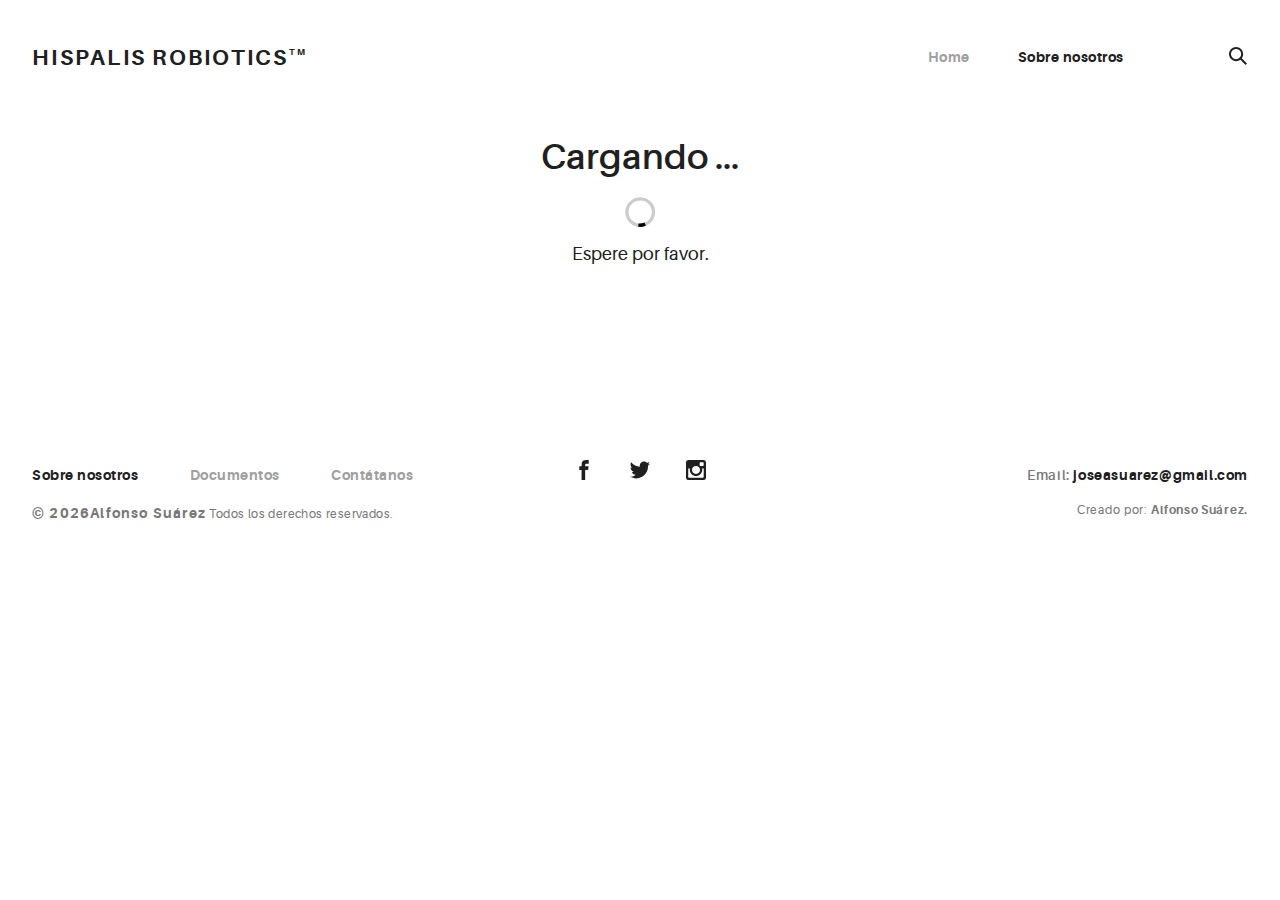
<file: docs/index.html>
<!doctype html>
<html>
<head>
  <meta charset="utf-8">
  <title>Portafolio</title>
  <!-- <base href="/"> -->

  <meta name="viewport" content="width=device-width, initial-scale=1">
  <!-- <link rel="icon" type="image/x-icon" href="favicon.ico"> -->

  <link rel="icon" type="image/svg+xml" href="assets/img/urku-ico.svg">
  <link rel="stylesheet" href="assets/css/aurora-pack.min.css">
  <link rel="stylesheet" href="assets/css/aurora-theme-base.min.css">
  <link rel="stylesheet" href="assets/css/urku.css">

</head>
<body>
  <app-root>Loading...</app-root>


  <script src="assets/js/svg4everybody.min.js"></script>
  <script>svg4everybody();</script>
<script type="text/javascript" src="inline.bundle.js"></script><script type="text/javascript" src="polyfills.bundle.js"></script><script type="text/javascript" src="styles.bundle.js"></script><script type="text/javascript" src="vendor.bundle.js"></script><script type="text/javascript" src="main.bundle.js"></script></body>
</html>
</file>
<file: docs/assets/css/urku.css>
/* * * * * * * * * * * * * * * * * * * * *\
 UrkuPortfolio v1.0.0
 Urku is a prtfolio template with a very clean style.
 (c) 2016 Lionel <lionel@pixeden.com> (http://pixeden.com)
 https://bitbucket.org/elrumordelaluz/urkuportfolio
 Licensed under  MIT
\* * * * * * * * * * * * * * * * * * * * */
@charset "UTF-8";
body {
  margin: 0;
}

.rk-container {
  margin-right: auto;
  margin-left: auto;
  padding-left: .25rem;
  padding-right: .25rem;
}
@media (min-width: 40em) {
  .rk-container {
    max-width: 88.88889em;
    width: 95vw;
  }
  .rk-container--inner {
    max-width: 68.88889em;
    width: 82vw;
  }
}
.rk-container--full {
  max-width: 100%;
  padding-left: 0;
  padding-right: 0;
  width: 100%;
}
@media (min-width: 64em) {
  .rk-container {
    padding-left: 0;
    padding-right: 0;
  }
}

.rk-main {
  z-index: 1;
  position: static;
}
.top-fixed .rk-main {
  padding-top: 8.5rem;
}
@media (min-width: 64em) {
  .rk-main {
    position: relative;
  }
}

.rk-header {
  background-color: #fff;
  position: relative;
  z-index: 5;
}
.top-fixed .rk-header {
  position: fixed;
}

.rk-topbar {
  -webkit-box-align: start;
  -webkit-align-items: flex-start;
  -ms-flex-align: start;
          align-items: flex-start;
  display: -webkit-box;
  display: -webkit-flex;
  display: -ms-flexbox;
  display:         flex;
  -webkit-flex-wrap: wrap;
      -ms-flex-wrap: wrap;
          flex-wrap: wrap;
  -webkit-box-pack: justify;
  -webkit-justify-content: space-between;
  -ms-flex-pack: justify;
          justify-content: space-between;
  padding-bottom: 3.3rem;
  padding-top: 2.8rem;
}
@media (min-width: 64em) {
  .rk-topbar {
    padding-bottom: 0;
  }
}

.rk-logo {
  -webkit-box-flex: 0;
  -webkit-flex: 0 0 100%;
      -ms-flex: 0 0 100%;
          flex: 0 0 100%;
  font-size: 1.375rem;
  font-weight: 700;
  letter-spacing: 2.25px;
  text-align: center;
  text-transform: uppercase;
  width: 20%;
}
.rk-logo sup {
  font-size: .5625rem;
  position: relative;
  top: -1px;
}
@media (min-width: 64em) {
  .rk-logo {
    -webkit-box-flex: 1;
    -webkit-flex: 1;
        -ms-flex: 1;
            flex: 1;
    text-align: left;
  }
}

.rk-search {
  -webkit-align-self: flex-start;
  -ms-flex-item-align: start;
          align-self: flex-start;
  margin-bottom: 3.4rem;
  margin-left: 7.7rem;
  padding-top: .16rem;
  position: relative;
}
.rk-search label,
.rk-search input {
  display: inline-block;
  vertical-align: middle;
}
.rk-search label {
  cursor: pointer;
  height: 1.875rem;
  left: -1.5rem;
  padding-bottom: .67em;
  padding-top: 0;
  position: absolute;
  top: 0;
  -webkit-transition: color .3s;
          transition: color .3s;
  width: 1.875rem;
  z-index: 20;
}
.rk-search svg {
  height: 100%;
  width: 100%;
}
.rk-search input {
  background-color: transparent;
  border: 0;
  font-size: .875rem;
  opacity: 0;
  outline: 0;
  padding: 0;
  padding-bottom: .3em;
  -webkit-transition: .3s;
          transition: .3s;
  z-index: 10;
  width: 1px;
}
.rk-search input:focus {
  opacity: 1;
  padding-left: .5rem;
  width: 100px;
}
.rk-search input:focus + label {
  color: #a0a0a0;
}

.rk-navmobile {
  position: relative;
}

.rk-mobile-menu {
  display: none;
}
.rk-mobile-menu + label {
  cursor: pointer;
  display: inline-block;
  height: 24px;
  left: 2.5vw;
  position: absolute;
  top: 2.7rem;
  width: 16px;
  z-index: 300;
}
.rk-mobile-menu + label svg {
  height: 4px;
  width: 20px;
  margin: 0;
  display: block;
  margin-bottom: 3px;
  -webkit-transition: .3s;
          transition: .3s;
}
.rk-mobile-menu + label svg:nth-of-type(1) {
  -webkit-transform-origin: center left;
      -ms-transform-origin: center left;
          transform-origin: center left;
}
.rk-mobile-menu + label svg:nth-of-type(3) {
  -webkit-transform-origin: center left;
      -ms-transform-origin: center left;
          transform-origin: center left;
}
@media (min-width: 64em) {
  .rk-mobile-menu + label {
    display: none;
  }
}
.rk-mobile-menu:checked + label,
.rk-mobile-menu + label:hover {
  color: #a0a0a0;
}
.rk-mobile-menu:checked + label svg:nth-of-type(1) {
  -webkit-transform: rotate(45deg);
      -ms-transform: rotate(45deg);
          transform: rotate(45deg);
}
.rk-mobile-menu:checked + label svg:nth-of-type(2) {
  -webkit-transform: translateX(-100%);
      -ms-transform: translateX(-100%);
          transform: translateX(-100%);
  opacity: 0;
}
.rk-mobile-menu:checked + label svg:nth-of-type(3) {
  -webkit-transform: rotate(-45deg);
      -ms-transform: rotate(-45deg);
          transform: rotate(-45deg);
}

.rk-footer {
  margin-top: 10.5rem;
  margin-bottom: 2rem;
}

.rk-footer__text {
  color: #787878;
  font-size: .75rem;
  margin-bottom: .875rem;
}
.rk-footer__text span {
  font-size: .875rem;
}

.rk-footer__copy {
  letter-spacing: .4px;
}
.rk-footer__copy span {
  letter-spacing: 1.2px;
}

.rk-footer__contact {
  display: inline-block;
  letter-spacing: .6px;
}

.rk-footer__by {
  letter-spacing: .7px;
}

.rk-social-btn {
  background: none;
  border: 0;
  display: inline-block;
  height: 20px;
  margin-left: 1rem;
  margin-right: 1rem;
  width: 20px;
}
.rk-social-btn:first-child {
  margin-left: 0;
}
.rk-social-btn:last-child {
  margin-right: 0;
}
.rk-social-btn svg {
  height: 100%;
  width: 100%;
}

.rk-layout-ctrl-cont {
  position: absolute;
  text-align: right;
  top: 2.65rem;
  padding-right: 2.5rem;
}
.top-fixed .rk-layout-ctrl-cont {
  position: fixed;
  z-index: 401;
}
.top-fixed .rk-layout-ctrl-cont:first-of-type {
  top: 2.65rem;
}
@media (min-width: 64em) {
  .rk-layout-ctrl-cont {
    padding-right: 0;
    top: 2.25rem;
  }
  .rk-layout-ctrl-cont:first-of-type {
    top: 0;
  }
  .top-fixed .rk-layout-ctrl-cont {
    top: 10.7625rem;
    z-index: -1;
  }
  .top-fixed .rk-layout-ctrl-cont:first-of-type {
    top: 8.5rem;
  }
}

.rk-layout-ctrl {
  cursor: pointer;
  display: none;
  float: right;
  clear: both;
  height: 28px;
  opacity: 0;
  padding-right: .09rem;
  padding-top: 0;
  -webkit-transition: color .3s;
          transition: color .3s;
  width: 20px;
  z-index: 401;
  position: absolute;
}
.rk-layout-ctrl:hover {
  color: #a0a0a0;
}
.rk-layout-ctrl svg {
  height: 100%;
  width: 100%;
}
@media (min-width: 40em) {
  .rk-layout-ctrl {
    display: inline-block;
  }
}
@media (min-width: 64em) {
  .rk-layout-ctrl {
    opacity: 1;
    position: static;
  }
}

.layout-ctrl-input {
  display: none;
}
.layout-ctrl-input:checked + .rk-layout-ctrl-cont label {
  display: none;
  color: #a0a0a0;
}
@media (min-width: 64em) {
  .layout-ctrl-input:checked + .rk-layout-ctrl-cont label {
    display: block;
  }
}

.rk-layout-ctrl-mobile {
  color: #a0a0a0;
  height: 19px;
  position: absolute;
  right: 40px;
  top: 46px;
  width: 19px;
  z-index: 400;
}
.top-fixed .rk-layout-ctrl-mobile {
  position: fixed;
}
.rk-layout-ctrl-mobile svg {
  -webkit-transition: -webkit-transform 250ms;
          transition:         transform 250ms;
  position: absolute;
  width: 48%;
}
.rk-layout-ctrl-mobile svg:nth-child(1),
.rk-layout-ctrl-mobile svg:nth-child(2) {
  top: 0;
  -webkit-transform-origin: top center;
      -ms-transform-origin: top center;
          transform-origin: top center;
}
.rk-layout-ctrl-mobile svg:nth-child(1),
.rk-layout-ctrl-mobile svg:nth-child(3) {
  left: 0;
}
.rk-layout-ctrl-mobile svg:nth-child(2),
.rk-layout-ctrl-mobile svg:nth-child(4) {
  right: 0;
}
.rk-layout-ctrl-mobile svg:nth-child(3),
.rk-layout-ctrl-mobile svg:nth-child(4) {
  bottom: 0;
  -webkit-transform-origin: bottom center;
      -ms-transform-origin: bottom center;
          transform-origin: bottom center;
}
.rk-layout-ctrl-mobile svg:nth-child(1),
.rk-layout-ctrl-mobile svg:nth-child(4) {
  -webkit-transform: scaleY(1.3);
      -ms-transform: scaleY(1.3);
          transform: scaleY(1.3);
}
.rk-layout-ctrl-mobile svg:nth-child(2),
.rk-layout-ctrl-mobile svg:nth-child(3) {
  -webkit-transform: scaleY(.7);
      -ms-transform: scaleY(.7);
          transform: scaleY(.7);
}
.rk-layout-ctrl-mobile.layout-blog svg:nth-child(1),
.rk-layout-ctrl-mobile.layout-blog svg:nth-child(3) {
  -webkit-transform: scaleX(1.3);
      -ms-transform: scaleX(1.3);
          transform: scaleX(1.3);
  -webkit-transform-origin: left center;
      -ms-transform-origin: left center;
          transform-origin: left center;
}
.rk-layout-ctrl-mobile.layout-blog svg:nth-child(2),
.rk-layout-ctrl-mobile.layout-blog svg:nth-child(4) {
  -webkit-transform: scaleX(1.3);
      -ms-transform: scaleX(1.3);
          transform: scaleX(1.3);
  -webkit-transform-origin: right center;
      -ms-transform-origin: right center;
          transform-origin: right center;
}
#layout-grid:checked ~ .rk-layout-ctrl-mobile svg {
  -webkit-transform: scale(1);
      -ms-transform: scale(1);
          transform: scale(1);
}
@media (max-width: 40em) {
  .rk-layout-ctrl-mobile {
    display: none;
  }
}
@media (min-width: 64em) {
  .rk-layout-ctrl-mobile {
    display: none;
  }
}

.rk-portfolio__items {
  margin-top: -4px;
}
@media (min-width: 40em) {
  .rk-portfolio__items {
    display: -webkit-box;
    display: -webkit-flex;
    display: -ms-flexbox;
    display:         flex;
    -webkit-flex-wrap: wrap;
        -ms-flex-wrap: wrap;
            flex-wrap: wrap;
    margin-left: -4px;
    margin-right: -4px;
  }
}

.rk-item {
  display: block;
  margin: 0;
  margin-bottom: .5rem;
  position: relative;
}
.rk-item.ae-masonry__item {
  display: inline-block;
  margin-bottom: 0;
}
.rk-item img {
  display: block;
  width: 100%;
}
.rk-item:hover .item-meta {
  opacity: 1;
  visibility: visible;
}
.rk-item--flex {
  background-position: center center;
  background-repeat: no-repeat;
  background-size: cover;
  border-color: white;
  border-width: 4px;
  border-style: solid;
  -webkit-box-flex: 1;
  -webkit-flex: 1;
      -ms-flex: 1;
          flex: 1;
  margin-bottom: 0;
  overflow: hidden;
}
.rk-item--flex:after {
  display: none;
}
.rk-item--flex:before {
  content: "";
  display: block;
  padding-top: 100%;
}
.rk-item--flex:hover {
  background-color: #000;
  background-blend-mode: luminosity;
}
@media (min-width: 40em) {
  .rk-item {
    border-width: 4px;
  }
}

.post-img {
  background-position: center center;
  background-repeat: no-repeat;
  background-size: cover;
  display: block;
  position: relative;
}
.post-img:before {
  content: "";
  display: block;
  padding-top: 100%;
}
.post-img:hover {
  background-color: #000;
  background-blend-mode: luminosity;
}
.post-img:hover .item-meta {
  opacity: 1;
  visibility: visible;
}

.item-meta {
  -webkit-box-align: center;
  -webkit-align-items: center;
  -ms-flex-align: center;
          align-items: center;
  background-color: rgba(255, 255, 255, .75);
  bottom: 0;
  color: #202020;
  display: -webkit-box;
  display: -webkit-flex;
  display: -ms-flexbox;
  display:         flex;
  -webkit-box-orient: vertical;
  -webkit-box-direction: normal;
  -webkit-flex-direction: column;
      -ms-flex-direction: column;
          flex-direction: column;
  font-size: .67rem;
  -webkit-box-pack: center;
  -webkit-justify-content: center;
  -ms-flex-pack: center;
          justify-content: center;
  left: 0;
  margin: auto;
  opacity: 0;
  padding: 2%;
  position: absolute;
  right: 0;
  text-align: center;
  -webkit-transition: opacity .5s;
          transition: opacity .5s;
  top: 0;
}
.item-meta h2 {
  font-size: 2.25em;
  font-weight: 700;
}
.item-meta p {
  font-size: 1.5em;
  margin-bottom: 0;
}
@media (min-width: 64em) {
  .item-meta {
    font-size: 1vw;
  }
}
@media (min-width: 94.75em) {
  .item-meta {
    font-size: 1rem;
  }
}

@media (min-width: 40em) {
  .rk-size-12 .item-meta h2,
  .fz-12 .item-meta2 h2 {
    font-size: 2.25em;
  }
  .rk-size-12 .item-meta p,
  .fz-12 .item-meta2 p {
    font-size: 1.5em;
  }
  .rk-size-8 .item-meta h2,
  .fz-8 .item-meta h2 {
    font-size: 2em;
  }
  .rk-size-8 .item-meta p,
  .fz-8 .item-meta p {
    font-size: 1.5em;
  }
  .rk-size-6 .item-meta h2,
  .fz-6 .item-meta h2 {
    font-size: 1.75em;
  }
  .rk-size-6 .item-meta p,
  .fz-6 .item-meta p {
    font-size: 1.3125em;
  }
  .rk-size-4 .item-meta h2,
  .fz-4 .item-meta h2 {
    font-size: 1.5em;
  }
  .rk-size-4 .item-meta p,
  .fz-4 .item-meta p {
    font-size: 1.125em;
  }
  .rk-size-3 .item-meta h2,
  .fz-3 .item-meta h2 {
    font-size: 1.3125em;
  }
  .rk-size-3 .item-meta p,
  .fz-3 .item-meta p {
    font-size: 1.125em;
  }
  #layout-grid:checked ~ .rk-portfolio .rk-tosize-12 .item-meta h2 {
    font-size: 2.25em;
  }
  #layout-grid:checked ~ .rk-portfolio .rk-tosize-12 .item-meta p {
    font-size: 1.5em;
  }
  #layout-grid:checked ~ .rk-portfolio .rk-tosize-6 .item-meta h2 {
    font-size: 1.75em;
  }
  #layout-grid:checked ~ .rk-portfolio .rk-tosize-6 .item-meta p {
    font-size: 1.3125em;
  }
  #layout-grid:checked ~ .rk-portfolio .rk-tosize-4 .item-meta h2,
  #layout-grid:checked ~ .rk-portfolio .rk-tosize-8 .rk-tosize-6 .item-meta h2 {
    font-size: 1.5em;
  }
  #layout-grid:checked ~ .rk-portfolio .rk-tosize-4 .item-meta p,
  #layout-grid:checked ~ .rk-portfolio .rk-tosize-8 .rk-tosize-6 .item-meta p {
    font-size: 1.125em;
  }
  #layout-grid:checked ~ .rk-portfolio .rk-tosize-3 .item-meta h2,
  #layout-grid:checked ~ .rk-portfolio .rk-tosize-6 .rk-tosize-6 .item-meta h2 {
    font-size: 1.3125em;
  }
  #layout-grid:checked ~ .rk-portfolio .rk-tosize-3 .item-meta p,
  #layout-grid:checked ~ .rk-portfolio .rk-tosize-6 .rk-tosize-6 .item-meta p {
    font-size: 1.125em;
  }
}

.ae-masonry .item-meta h2 {
  font-size: 2.25em;
}

.ae-masonry .item-meta p {
  font-size: 1.5em;
}

@media (min-width: 40em) {
  .rk-portfolio .ae-masonry-sm-2 .item-meta h2,
  .rk-portfolio .ae-grid__item[class*="item-sm"]:nth-child(1):nth-last-child(2) h2,
  .rk-portfolio .ae-grid__item[class*="item-sm"]:nth-child(1):nth-last-child(2) ~ .ae-grid__item[class*="item-sm"] h2 {
    font-size: 1.75em;
  }
  .rk-portfolio .ae-masonry-sm-2 .item-meta p,
  .rk-portfolio .ae-grid__item[class*="item-sm"]:nth-child(1):nth-last-child(2) p,
  .rk-portfolio .ae-grid__item[class*="item-sm"]:nth-child(1):nth-last-child(2) ~ .ae-grid__item[class*="item-sm"] p {
    font-size: 1.3125em;
  }
  .rk-portfolio .ae-masonry-sm-3 .item-meta h2,
  .rk-portfolio .ae-grid__item[class*="item-sm"]:nth-child(1):nth-last-child(3) h2,
  .rk-portfolio .ae-grid__item[class*="item-sm"]:nth-child(1):nth-last-child(3) ~ .ae-grid__item[class*="item-sm"] h2 {
    font-size: 1.5em;
  }
  .rk-portfolio .ae-masonry-sm-3 .item-meta p,
  .rk-portfolio .ae-grid__item[class*="item-sm"]:nth-child(1):nth-last-child(3) p,
  .rk-portfolio .ae-grid__item[class*="item-sm"]:nth-child(1):nth-last-child(3) ~ .ae-grid__item[class*="item-sm"] p {
    font-size: 1.125em;
  }
  .rk-portfolio .ae-masonry-sm-4 .item-meta h2,
  .rk-portfolio .ae-grid__item[class*="item-sm"]:nth-child(1):nth-last-child(4) h2,
  .rk-portfolio .ae-grid__item[class*="item-sm"]:nth-child(1):nth-last-child(4) ~ .ae-grid__item[class*="item-sm"] h2 {
    font-size: 1.3125em;
  }
  .rk-portfolio .ae-masonry-sm-4 .item-meta p,
  .rk-portfolio .ae-grid__item[class*="item-sm"]:nth-child(1):nth-last-child(4) p,
  .rk-portfolio .ae-grid__item[class*="item-sm"]:nth-child(1):nth-last-child(4) ~ .ae-grid__item[class*="item-sm"] p {
    font-size: 1.125em;
  }
}

@media (min-width: 52em) {
  .rk-portfolio .ae-masonry-md-2 .item-meta h2,
  .rk-portfolio .ae-grid__item[class*="item-md"]:nth-child(1):nth-last-child(2) h2,
  .rk-portfolio .ae-grid__item[class*="item-md"]:nth-child(1):nth-last-child(2) ~ .ae-grid__item[class*="item-md"] h2 {
    font-size: 1.75em;
  }
  .rk-portfolio .ae-masonry-md-2 .item-meta p,
  .rk-portfolio .ae-grid__item[class*="item-md"]:nth-child(1):nth-last-child(2) p,
  .rk-portfolio .ae-grid__item[class*="item-md"]:nth-child(1):nth-last-child(2) ~ .ae-grid__item[class*="item-md"] p {
    font-size: 1.3125em;
  }
  .rk-portfolio .ae-masonry-md-3 .item-meta h2,
  .rk-portfolio .ae-grid__item[class*="item-md"]:nth-child(1):nth-last-child(3) h2,
  .rk-portfolio .ae-grid__item[class*="item-md"]:nth-child(1):nth-last-child(3) ~ .ae-grid__item[class*="item-md"] h2 {
    font-size: 1.5em;
  }
  .rk-portfolio .ae-masonry-md-3 .item-meta p,
  .rk-portfolio .ae-grid__item[class*="item-md"]:nth-child(1):nth-last-child(3) p,
  .rk-portfolio .ae-grid__item[class*="item-md"]:nth-child(1):nth-last-child(3) ~ .ae-grid__item[class*="item-md"] p {
    font-size: 1.125em;
  }
  .rk-portfolio .ae-masonry-md-4 .item-meta h2,
  .rk-portfolio .ae-grid__item[class*="item-md"]:nth-child(1):nth-last-child(4) h2,
  .rk-portfolio .ae-grid__item[class*="item-md"]:nth-child(1):nth-last-child(4) ~ .ae-grid__item[class*="item-md"] h2 {
    font-size: 1.3125em;
  }
  .rk-portfolio .ae-masonry-md-4 .item-meta p,
  .rk-portfolio .ae-grid__item[class*="item-md"]:nth-child(1):nth-last-child(4) p,
  .rk-portfolio .ae-grid__item[class*="item-md"]:nth-child(1):nth-last-child(4) ~ .ae-grid__item[class*="item-md"] p {
    font-size: 1.125em;
  }
}

@media (min-width: 64em) {
  .rk-portfolio .ae-masonry-lg-2 .item-meta h2,
  .rk-portfolio .ae-grid__item[class*="item-lg"]:nth-child(1):nth-last-child(2) h2,
  .rk-portfolio .ae-grid__item[class*="item-lg"]:nth-child(1):nth-last-child(2) ~ .ae-grid__item[class*="item-lg"] h2 {
    font-size: 1.75em;
  }
  .rk-portfolio .ae-masonry-lg-2 .item-meta p,
  .rk-portfolio .ae-grid__item[class*="item-lg"]:nth-child(1):nth-last-child(2) p,
  .rk-portfolio .ae-grid__item[class*="item-lg"]:nth-child(1):nth-last-child(2) ~ .ae-grid__item[class*="item-lg"] p {
    font-size: 1.3125em;
  }
  .rk-portfolio .ae-masonry-lg-3 .item-meta h2,
  .rk-portfolio .ae-grid__item[class*="item-lg"]:nth-child(1):nth-last-child(3) h2,
  .rk-portfolio .ae-grid__item[class*="item-lg"]:nth-child(1):nth-last-child(3) ~ .ae-grid__item[class*="item-lg"] h2 {
    font-size: 1.5em;
  }
  .rk-portfolio .ae-masonry-lg-3 .item-meta p,
  .rk-portfolio .ae-grid__item[class*="item-lg"]:nth-child(1):nth-last-child(3) p,
  .rk-portfolio .ae-grid__item[class*="item-lg"]:nth-child(1):nth-last-child(3) ~ .ae-grid__item[class*="item-lg"] p {
    font-size: 1.125em;
  }
  .rk-portfolio .ae-masonry-lg-4 .item-meta h2,
  .rk-portfolio .ae-grid__item[class*="item-lg"]:nth-child(1):nth-last-child(4) h2,
  .rk-portfolio .ae-grid__item[class*="item-lg"]:nth-child(1):nth-last-child(4) ~ .ae-grid__item[class*="item-lg"] h2 {
    font-size: 1.3125em;
  }
  .rk-portfolio .ae-masonry-lg-4 .item-meta p,
  .rk-portfolio .ae-grid__item[class*="item-lg"]:nth-child(1):nth-last-child(4) p,
  .rk-portfolio .ae-grid__item[class*="item-lg"]:nth-child(1):nth-last-child(4) ~ .ae-grid__item[class*="item-lg"] p {
    font-size: 1.125em;
  }
}

@media (min-width: 75em) {
  .rk-portfolio .ae-masonry-xl-2 .item-meta h2,
  .rk-portfolio .ae-grid__item[class*="item-xl"]:nth-child(1):nth-last-child(2) h2,
  .rk-portfolio .ae-grid__item[class*="item-xl"]:nth-child(1):nth-last-child(2) ~ .ae-grid__item[class*="item-xl"] h2 {
    font-size: 1.75em;
  }
  .rk-portfolio .ae-masonry-xl-2 .item-meta p,
  .rk-portfolio .ae-grid__item[class*="item-xl"]:nth-child(1):nth-last-child(2) p,
  .rk-portfolio .ae-grid__item[class*="item-xl"]:nth-child(1):nth-last-child(2) ~ .ae-grid__item[class*="item-xl"] p {
    font-size: 1.3125em;
  }
  .rk-portfolio .ae-masonry-xl-3 .item-meta h2,
  .rk-portfolio .ae-grid__item[class*="item-xl"]:nth-child(1):nth-last-child(3) h2,
  .rk-portfolio .ae-grid__item[class*="item-xl"]:nth-child(1):nth-last-child(3) ~ .ae-grid__item[class*="item-xl"] h2 {
    font-size: 1.5em;
  }
  .rk-portfolio .ae-masonry-xl-3 .item-meta p,
  .rk-portfolio .ae-grid__item[class*="item-xl"]:nth-child(1):nth-last-child(3) p,
  .rk-portfolio .ae-grid__item[class*="item-xl"]:nth-child(1):nth-last-child(3) ~ .ae-grid__item[class*="item-xl"] p {
    font-size: 1.125em;
  }
  .rk-portfolio .ae-masonry-xl-4 .item-meta h2,
  .rk-portfolio .ae-grid__item[class*="item-xl"]:nth-child(1):nth-last-child(4) h2,
  .rk-portfolio .ae-grid__item[class*="item-xl"]:nth-child(1):nth-last-child(4) ~ .ae-grid__item[class*="item-xl"] h2 {
    font-size: 1.3125em;
  }
  .rk-portfolio .ae-masonry-xl-4 .item-meta p,
  .rk-portfolio .ae-grid__item[class*="item-xl"]:nth-child(1):nth-last-child(4) p,
  .rk-portfolio .ae-grid__item[class*="item-xl"]:nth-child(1):nth-last-child(4) ~ .ae-grid__item[class*="item-xl"] p {
    font-size: 1.125em;
  }
}

@media (min-width: 40em) {
  .rk-size-1 {
    -webkit-box-flex: 0;
    -webkit-flex-grow: 0;
    -ms-flex-positive: 0;
            flex-grow: 0;
    -webkit-flex-shrink: 0;
    -ms-flex-negative: 0;
            flex-shrink: 0;
    -webkit-flex-basis: auto;
    -ms-flex-preferred-size: auto;
            flex-basis: auto;
    width: 8.33333%;
  }
  .rk-size-2 {
    -webkit-box-flex: 0;
    -webkit-flex-grow: 0;
    -ms-flex-positive: 0;
            flex-grow: 0;
    -webkit-flex-shrink: 0;
    -ms-flex-negative: 0;
            flex-shrink: 0;
    -webkit-flex-basis: auto;
    -ms-flex-preferred-size: auto;
            flex-basis: auto;
    width: 16.66667%;
  }
  .rk-size-3 {
    -webkit-box-flex: 0;
    -webkit-flex-grow: 0;
    -ms-flex-positive: 0;
            flex-grow: 0;
    -webkit-flex-shrink: 0;
    -ms-flex-negative: 0;
            flex-shrink: 0;
    -webkit-flex-basis: auto;
    -ms-flex-preferred-size: auto;
            flex-basis: auto;
    width: 25%;
  }
  .rk-size-4 {
    -webkit-box-flex: 0;
    -webkit-flex-grow: 0;
    -ms-flex-positive: 0;
            flex-grow: 0;
    -webkit-flex-shrink: 0;
    -ms-flex-negative: 0;
            flex-shrink: 0;
    -webkit-flex-basis: auto;
    -ms-flex-preferred-size: auto;
            flex-basis: auto;
    width: 33.33333%;
  }
  .rk-size-5 {
    -webkit-box-flex: 0;
    -webkit-flex-grow: 0;
    -ms-flex-positive: 0;
            flex-grow: 0;
    -webkit-flex-shrink: 0;
    -ms-flex-negative: 0;
            flex-shrink: 0;
    -webkit-flex-basis: auto;
    -ms-flex-preferred-size: auto;
            flex-basis: auto;
    width: 41.66667%;
  }
  .rk-size-6 {
    -webkit-box-flex: 0;
    -webkit-flex-grow: 0;
    -ms-flex-positive: 0;
            flex-grow: 0;
    -webkit-flex-shrink: 0;
    -ms-flex-negative: 0;
            flex-shrink: 0;
    -webkit-flex-basis: auto;
    -ms-flex-preferred-size: auto;
            flex-basis: auto;
    width: 50%;
  }
  .rk-size-7 {
    -webkit-box-flex: 0;
    -webkit-flex-grow: 0;
    -ms-flex-positive: 0;
            flex-grow: 0;
    -webkit-flex-shrink: 0;
    -ms-flex-negative: 0;
            flex-shrink: 0;
    -webkit-flex-basis: auto;
    -ms-flex-preferred-size: auto;
            flex-basis: auto;
    width: 58.33333%;
  }
  .rk-size-8 {
    -webkit-box-flex: 0;
    -webkit-flex-grow: 0;
    -ms-flex-positive: 0;
            flex-grow: 0;
    -webkit-flex-shrink: 0;
    -ms-flex-negative: 0;
            flex-shrink: 0;
    -webkit-flex-basis: auto;
    -ms-flex-preferred-size: auto;
            flex-basis: auto;
    width: 66.66667%;
  }
  .rk-size-9 {
    -webkit-box-flex: 0;
    -webkit-flex-grow: 0;
    -ms-flex-positive: 0;
            flex-grow: 0;
    -webkit-flex-shrink: 0;
    -ms-flex-negative: 0;
            flex-shrink: 0;
    -webkit-flex-basis: auto;
    -ms-flex-preferred-size: auto;
            flex-basis: auto;
    width: 75%;
  }
  .rk-size-10 {
    -webkit-box-flex: 0;
    -webkit-flex-grow: 0;
    -ms-flex-positive: 0;
            flex-grow: 0;
    -webkit-flex-shrink: 0;
    -ms-flex-negative: 0;
            flex-shrink: 0;
    -webkit-flex-basis: auto;
    -ms-flex-preferred-size: auto;
            flex-basis: auto;
    width: 83.33333%;
  }
  .rk-size-11 {
    -webkit-box-flex: 0;
    -webkit-flex-grow: 0;
    -ms-flex-positive: 0;
            flex-grow: 0;
    -webkit-flex-shrink: 0;
    -ms-flex-negative: 0;
            flex-shrink: 0;
    -webkit-flex-basis: auto;
    -ms-flex-preferred-size: auto;
            flex-basis: auto;
    width: 91.66667%;
  }
  .rk-size-12 {
    -webkit-box-flex: 0;
    -webkit-flex-grow: 0;
    -ms-flex-positive: 0;
            flex-grow: 0;
    -webkit-flex-shrink: 0;
    -ms-flex-negative: 0;
            flex-shrink: 0;
    -webkit-flex-basis: auto;
    -ms-flex-preferred-size: auto;
            flex-basis: auto;
    width: 100%;
  }
}

#layout-grid:checked ~ .rk-portfolio .rk-tosize-1 {
  -webkit-box-flex: 0;
  -webkit-flex-grow: 0;
  -ms-flex-positive: 0;
          flex-grow: 0;
  -webkit-flex-shrink: 0;
  -ms-flex-negative: 0;
          flex-shrink: 0;
  -webkit-flex-basis: auto;
  -ms-flex-preferred-size: auto;
          flex-basis: auto;
  width: 8.33333%;
}

#layout-grid:checked ~ .rk-portfolio .rk-tosize-2 {
  -webkit-box-flex: 0;
  -webkit-flex-grow: 0;
  -ms-flex-positive: 0;
          flex-grow: 0;
  -webkit-flex-shrink: 0;
  -ms-flex-negative: 0;
          flex-shrink: 0;
  -webkit-flex-basis: auto;
  -ms-flex-preferred-size: auto;
          flex-basis: auto;
  width: 16.66667%;
}

#layout-grid:checked ~ .rk-portfolio .rk-tosize-3 {
  -webkit-box-flex: 0;
  -webkit-flex-grow: 0;
  -ms-flex-positive: 0;
          flex-grow: 0;
  -webkit-flex-shrink: 0;
  -ms-flex-negative: 0;
          flex-shrink: 0;
  -webkit-flex-basis: auto;
  -ms-flex-preferred-size: auto;
          flex-basis: auto;
  width: 25%;
}

#layout-grid:checked ~ .rk-portfolio .rk-tosize-4 {
  -webkit-box-flex: 0;
  -webkit-flex-grow: 0;
  -ms-flex-positive: 0;
          flex-grow: 0;
  -webkit-flex-shrink: 0;
  -ms-flex-negative: 0;
          flex-shrink: 0;
  -webkit-flex-basis: auto;
  -ms-flex-preferred-size: auto;
          flex-basis: auto;
  width: 33.33333%;
}

#layout-grid:checked ~ .rk-portfolio .rk-tosize-5 {
  -webkit-box-flex: 0;
  -webkit-flex-grow: 0;
  -ms-flex-positive: 0;
          flex-grow: 0;
  -webkit-flex-shrink: 0;
  -ms-flex-negative: 0;
          flex-shrink: 0;
  -webkit-flex-basis: auto;
  -ms-flex-preferred-size: auto;
          flex-basis: auto;
  width: 41.66667%;
}

#layout-grid:checked ~ .rk-portfolio .rk-tosize-6 {
  -webkit-box-flex: 0;
  -webkit-flex-grow: 0;
  -ms-flex-positive: 0;
          flex-grow: 0;
  -webkit-flex-shrink: 0;
  -ms-flex-negative: 0;
          flex-shrink: 0;
  -webkit-flex-basis: auto;
  -ms-flex-preferred-size: auto;
          flex-basis: auto;
  width: 50%;
}

#layout-grid:checked ~ .rk-portfolio .rk-tosize-7 {
  -webkit-box-flex: 0;
  -webkit-flex-grow: 0;
  -ms-flex-positive: 0;
          flex-grow: 0;
  -webkit-flex-shrink: 0;
  -ms-flex-negative: 0;
          flex-shrink: 0;
  -webkit-flex-basis: auto;
  -ms-flex-preferred-size: auto;
          flex-basis: auto;
  width: 58.33333%;
}

#layout-grid:checked ~ .rk-portfolio .rk-tosize-8 {
  -webkit-box-flex: 0;
  -webkit-flex-grow: 0;
  -ms-flex-positive: 0;
          flex-grow: 0;
  -webkit-flex-shrink: 0;
  -ms-flex-negative: 0;
          flex-shrink: 0;
  -webkit-flex-basis: auto;
  -ms-flex-preferred-size: auto;
          flex-basis: auto;
  width: 66.66667%;
}

#layout-grid:checked ~ .rk-portfolio .rk-tosize-9 {
  -webkit-box-flex: 0;
  -webkit-flex-grow: 0;
  -ms-flex-positive: 0;
          flex-grow: 0;
  -webkit-flex-shrink: 0;
  -ms-flex-negative: 0;
          flex-shrink: 0;
  -webkit-flex-basis: auto;
  -ms-flex-preferred-size: auto;
          flex-basis: auto;
  width: 75%;
}

#layout-grid:checked ~ .rk-portfolio .rk-tosize-10 {
  -webkit-box-flex: 0;
  -webkit-flex-grow: 0;
  -ms-flex-positive: 0;
          flex-grow: 0;
  -webkit-flex-shrink: 0;
  -ms-flex-negative: 0;
          flex-shrink: 0;
  -webkit-flex-basis: auto;
  -ms-flex-preferred-size: auto;
          flex-basis: auto;
  width: 83.33333%;
}

#layout-grid:checked ~ .rk-portfolio .rk-tosize-11 {
  -webkit-box-flex: 0;
  -webkit-flex-grow: 0;
  -ms-flex-positive: 0;
          flex-grow: 0;
  -webkit-flex-shrink: 0;
  -ms-flex-negative: 0;
          flex-shrink: 0;
  -webkit-flex-basis: auto;
  -ms-flex-preferred-size: auto;
          flex-basis: auto;
  width: 91.66667%;
}

#layout-grid:checked ~ .rk-portfolio .rk-tosize-12 {
  -webkit-box-flex: 0;
  -webkit-flex-grow: 0;
  -ms-flex-positive: 0;
          flex-grow: 0;
  -webkit-flex-shrink: 0;
  -ms-flex-negative: 0;
          flex-shrink: 0;
  -webkit-flex-basis: auto;
  -ms-flex-preferred-size: auto;
          flex-basis: auto;
  width: 100%;
}

#layout-grid:checked ~ .rk-portfolio .rk-tosize-auto {
  -webkit-box-flex: 1;
  -webkit-flex: 1;
      -ms-flex: 1;
          flex: 1;
}

@media (min-width: 40em) {
  .rk-landscape:before {
    padding-top: 66.93548%;
  }
  .rk-landscape-alt:before {
    padding-top: 56.45161%;
  }
  .rk-portrait:before {
    padding-top: 134.74026%;
  }
  .rk-square:before {
    padding-top: 100%;
  }
}

#layout-grid:checked ~ .rk-portfolio .rk-tolandscape:before,
#layout-grid:checked ~ .rk-blog .rk-tolandscape:before,
.rk-blog--columns .rk-tolandscape:before {
  padding-top: 66.93548%;
}

#layout-grid:checked ~ .rk-portfolio .rk-tolandscape-alt:before,
#layout-grid:checked ~ .rk-blog .rk-tolandscape-alt:before,
.rk-blog--columns .rk-tolandscape-alt:before {
  padding-top: 56.45161%;
}

#layout-grid:checked ~ .rk-portfolio .rk-toportrait:before,
#layout-grid:checked ~ .rk-blog .rk-toportrait:before,
.rk-blog--columns .rk-toportrait:before {
  padding-top: 134.74026%;
}

#layout-grid:checked ~ .rk-portfolio .rk-tosquare:before,
#layout-grid:checked ~ .rk-blog .rk-tosquare:before,
.rk-blog--columns .rk-tosquare:before {
  padding-top: 100%;
}

.item-1 {
  background-image: url("../img/project-1.jpg");
}
@media (min-width: 40em) {
  #layout-grid:checked ~ .rk-portfolio .item-1 {
    background-position: center left;
  }
}

.item-2 {
  background-image: url("../img/project-2.jpg");
}

.item-3 {
  background-image: url("../img/project-3.jpg");
}

.item-4 {
  background-image: url("../img/project-4.jpg");
}

.item-5 {
  background-image: url("../img/project-5.jpg");
}
@media (min-width: 40em) {
  #layout-grid:checked ~ .rk-portfolio .item-5 {
    background-position: center left;
  }
}

.item-6 {
  background-image: url("../img/project-6.jpg");
}
@media (min-width: 40em) {
  #layout-grid:checked ~ .rk-portfolio .item-6 {
    background-position: top center;
  }
}

.item-7 {
  background-image: url("../img/project-7.jpg");
}

.item-8 {
  background-image: url("../img/project-8.jpg");
}

.item-9 {
  background-image: url("../img/project-9.jpg");
}

.item-10 {
  background-image: url("../img/project-10.jpg");
}

.item-11 {
  background-image: url("../img/project-11.jpg");
}

.item-12 {
  background-image: url("../img/project-12.jpg");
}

.item-13 {
  background-image: url("../img/project-13.jpg");
}
@media (min-width: 40em) {
  #layout-grid:checked ~ .rk-portfolio .item-13 {
    background-position: top right;
  }
  #layout-grid:checked ~ .rk-portfolio .item-13 {
    background-size: 142%;
  }
}

.item-14 {
  background-image: url("../img/project-14.jpg");
}

.item-15 {
  background-image: url("../img/project-15.jpg");
}

@media (min-width: 40em) {
  #layout-grid:checked ~ .rk-portfolio .rk-items-cont {
    display: -webkit-box;
    display: -webkit-flex;
    display: -ms-flexbox;
    display:         flex;
  }
}

.rk-portfolio-cover {
  background-position: center center;
  background-size: cover;
  display: -webkit-box;
  display: -webkit-flex;
  display: -ms-flexbox;
  display:         flex;
  -webkit-box-pack: center;
  -webkit-justify-content: center;
  -ms-flex-pack: center;
          justify-content: center;
  -webkit-box-align: end;
  -webkit-align-items: flex-end;
  -ms-flex-align: end;
          align-items: flex-end;
  height: 100vh;
  padding-bottom: 1.5rem;
  width: 100%;
}
@media (min-width: 40em) {
  .rk-portfolio-cover {
    padding-bottom: 2.5rem;
  }
}

.rk-portfolio--inner img {
  width: 100%;
}

.rk-portfolio-title {
  letter-spacing: .0359em;
}

.rk-portfolio-category {
  letter-spacing: .021em;
}

.rk-portfolio-inner-client span {
  letter-spacing: .05em;
}

.rk-portfolio-inner-website {
  letter-spacing: .05em;
}

.rk-portfolio-inner-date {
  letter-spacing: .02em;
}

.rk-portfolio-info {
  margin-top: 4.9rem;
}

.rk-portfolio-inner-title {
  margin-top: .2em;
}

.rk-portfolio-details p {
  margin-bottom: .4rem;
}

.item-inside__meta {
  text-align: center;
}
.item-inside__meta--contrast:before {
  background-color: rgba(255, 255, 255, .3);
  content: "";
  height: 100%;
  left: 0;
  position: absolute;
  top: 0;
  width: 100%;
  z-index: 1;
}
.item-inside__meta .rk-portfolio-title,
.item-inside__meta .rk-portfolio-category {
  position: relative;
  z-index: 2;
}

.inner-box-1 {
  margin-top: 3.4rem;
}

.inner-box-3 {
  margin-top: 6.6rem;
}

.inner-box-4 {
  margin-top: 6rem;
}

.item-inside-1 {
  /*background-image: url("../img/project-1.jpg");*/
  background-position: 50% 100%;
  background-size: 350%;
}
@media only screen and (-webkit-min-device-pixel-ratio: 1.5), only screen and (min--moz-device-pixel-ratio: 1.5), only screen and (-o-min-device-pixel-ratio: 3/2), only screen and (min-device-pixel-ratio: 1.5) {
  .item-inside-1 {
    /*background-image: url("../img/project-1h.jpg");*/
  }
}
@media (min-width: 40em) {
  .item-inside-1 {
    background-size: 150%;
  }
}

.post-inside-1 {
  background-image: url("../img/post-1.jpg");
}

#layout-grid:checked ~ .rk-portfolio,
#layout-grid:checked ~ .rk-blog {
  -webkit-animation: op2 .5s;
          animation: op2 .5s;
}

#layout-base:checked ~ .rk-portfolio,
#layout-base:checked ~ .rk-blog {
  -webkit-animation: op .5s;
          animation: op .5s;
}

@-webkit-keyframes op {
  0% {
    opacity: 0;
  }
  100% {
    opacity: 1;
  }
}

@keyframes op {
  0% {
    opacity: 0;
  }
  100% {
    opacity: 1;
  }
}

@-webkit-keyframes op2 {
  0% {
    opacity: 0;
  }
  100% {
    opacity: 1;
  }
}

@keyframes op2 {
  0% {
    opacity: 0;
  }
  100% {
    opacity: 1;
  }
}

.rk-blog {
  padding-top: .25rem;
}

.rk-blog__items {
  margin-bottom: 2.7rem;
}
@media (min-width: 40em) {
  .rk-blog__items {
    -webkit-column-count: 1;
       -moz-column-count: 1;
            column-count: 1;
    -webkit-column-gap: .5rem;
       -moz-column-gap: .5rem;
            column-gap: .5rem;
  }
}

.rk-blog__item {
  display: inline-block;
  margin: 0 0 10.6rem;
  width: 100%;
}

@media (min-width: 40em) {
  #layout-grid:checked ~ .rk-blog .rk-blog__items,
  .rk-blog--columns .rk-blog__items {
    -webkit-column-count: 2;
       -moz-column-count: 2;
            column-count: 2;
    margin-bottom: 6.2rem;
  }
}

@media (min-width: 75em) {
  #layout-grid:checked ~ .rk-blog .rk-blog__items,
  .rk-blog--columns .rk-blog__items {
    -webkit-column-count: 3;
       -moz-column-count: 3;
            column-count: 3;
  }
}

.blog-info,
.blog-meta {
  margin: 0 auto;
  text-align: center;
  width: 78.5%;
}

.blog-info {
  margin-top: 4rem;
}

.blog-info__title {
  letter-spacing: .04em;
}

.blog-info__author {
  letter-spacing: .02em;
  margin-top: 1em;
}

.blog-info__excerpt {
  margin-top: 3.9rem;
  letter-spacing: .05em;
  line-height: 1.8125;
  text-align: left;
}
.blog-info__excerpt:not(:empty):after {
  content: " […]";
}

.blog-meta {
  -webkit-box-align: baseline;
  -webkit-align-items: baseline;
  -ms-flex-align: baseline;
          align-items: baseline;
  display: -webkit-box;
  display: -webkit-flex;
  display: -ms-flexbox;
  display:         flex;
  -webkit-flex-wrap: wrap;
      -ms-flex-wrap: wrap;
          flex-wrap: wrap;
  -webkit-box-pack: justify;
  -webkit-justify-content: space-between;
  -ms-flex-pack: justify;
          justify-content: space-between;
  margin-top: 3.5rem;
}

.blog-meta__comments {
  letter-spacing: .06em;
}

.blog-meta__date {
  color: #787878;
  letter-spacing: .05em;
}

#layout-grid:checked ~ .rk-blog .blog-info,
.rk-blog--columns .blog-info {
  margin-top: 3.5rem;
}

#layout-grid:checked ~ .rk-blog .blog-info__title,
.rk-blog--columns .blog-info__title {
  font-size: 1.3125rem;
}

#layout-grid:checked ~ .rk-blog .blog-info__author,
.rk-blog--columns .blog-info__author {
  font-size: 1rem;
  margin-top: 0;
}

#layout-grid:checked ~ .rk-blog .blog-info__excerpt,
.rk-blog--columns .blog-info__excerpt {
  font-size: 1rem;
  margin-top: 1.9rem;
  line-height: 1.625;
}
#layout-grid:checked ~ .rk-blog .blog-info__excerpt span,
.rk-blog--columns .blog-info__excerpt span {
  display: none;
}

#layout-grid:checked ~ .rk-blog .blog-meta,
.rk-blog--columns .blog-meta {
  margin-top: 2rem;
}

#layout-grid:checked ~ .rk-blog .blog-meta__read-more,
.rk-blog--columns .blog-meta__read-more {
  display: none;
}

#layout-grid:checked ~ .rk-blog .blog-meta__comments,
.rk-blog--columns .blog-meta__comments {
  font-size: 1rem;
}

#layout-grid:checked ~ .rk-blog .blog-meta__date,
.rk-blog--columns .blog-meta__date {
  font-size: .875rem;
}

#layout-grid:checked ~ .rk-blog .rk-blog__item,
.rk-blog--columns .rk-blog__item {
  margin-bottom: 7.3rem;
}

.post-1 {
  background-image: url("../img/post-1.jpg");
}
@media (min-width: 40em) {
  #layout-grid:checked ~ .rk-blog .post-1 {
    background-position: center right;
  }
}

.post-2 {
  background-image: url("../img/post-2.jpg");
}

.post-3 {
  background-image: url("../img/post-3.jpg");
  background-size: 160%;
}
@media (min-width: 40em) {
  #layout-grid:checked ~ .rk-blog .post-3 {
    background-position: bottom left;
  }
  #layout-grid:checked ~ .rk-blog .post-3 {
    background-size: 200%;
  }
}

.post-4 {
  background-image: url("../img/post-4.jpg");
}

.post-5 {
  background-image: url("../img/post-5.jpg");
}
@media (min-width: 40em) {
  #layout-grid:checked ~ .rk-blog .post-5 {
    background-position: center left;
  }
}

.post-6 {
  background-image: url("../img/post-6.jpg");
}
@media (min-width: 40em) {
  #layout-grid:checked ~ .rk-blog .post-6 {
    background-position: center right;
  }
}

.post-7 {
  background-image: url("../img/post-7.jpg");
}
@media (min-width: 40em) {
  #layout-grid:checked ~ .rk-blog .post-7 {
    background-position: center left;
  }
}

.post-8 {
  background-image: url("../img/post-8.jpg");
}

.post-9 {
  background-image: url("../img/post-9.jpg");
}
@media (min-width: 40em) {
  #layout-grid:checked ~ .rk-blog .post-9 {
    background-position: 25% 50%;
  }
}

.post-1 {
  background-image: url("../img/post-1.jpg");
}
@media (min-width: 40em) {
  .rk-blog--columns .post-1 {
    background-position: center right;
  }
}

.post-2 {
  background-image: url("../img/post-2.jpg");
}

.post-3 {
  background-image: url("../img/post-3.jpg");
  background-size: 160%;
}
@media (min-width: 40em) {
  .rk-blog--columns .post-3 {
    background-position: bottom left;
  }
  .rk-blog--columns .post-3 {
    background-size: 200%;
  }
}

.post-4 {
  background-image: url("../img/post-4.jpg");
}

.post-5 {
  background-image: url("../img/post-5.jpg");
}
@media (min-width: 40em) {
  .rk-blog--columns .post-5 {
    background-position: center left;
  }
}

.post-6 {
  background-image: url("../img/post-6.jpg");
}
@media (min-width: 40em) {
  .rk-blog--columns .post-6 {
    background-position: center right;
  }
}

.post-7 {
  background-image: url("../img/post-7.jpg");
}
@media (min-width: 40em) {
  .rk-blog--columns .post-7 {
    background-position: center left;
  }
}

.post-8 {
  background-image: url("../img/post-8.jpg");
}

.post-9 {
  background-image: url("../img/post-9.jpg");
}
@media (min-width: 40em) {
  .rk-blog--columns .post-9 {
    background-position: 25% 50%;
  }
}

.arrow-button {
  display: -webkit-box;
  display: -webkit-flex;
  display: -ms-flexbox;
  display:         flex;
  background: none;
  border: 0;
  cursor: pointer;
  font-size: inherit;
  font-weight: 700;
  letter-spacing: .02em;
  -webkit-box-align: center;
  -webkit-align-items: center;
  -ms-flex-align: center;
          align-items: center;
}
.arrow-button svg,
.arrow-button .arrow-cont-rev,
.arrow-button .arrow-cont {
  height: 2em;
  -webkit-transition: -webkit-transform .3s;
          transition:         transform .3s;
  width: 2em;
}
.arrow-button .arrow-cont-rev
.arrow-cont {
  -webkit-align-self: center;
  -ms-flex-item-align: center;
          align-self: center;
  vertical-align: super;
}
.arrow-button .arrow-cont {
  margin-left: 2em;
}
.arrow-button .arrow-cont svg {
  margin-left: 0;
}
.arrow-button .arrow-cont-rev {
  margin-right: 2em;
}
.arrow-button .arrow-cont-rev svg {
  margin-left: 0;
}
.arrow-button--right {
  margin-left: auto;
  margin-right: auto;
}
@media (min-width: 75em) {
  .arrow-button--right {
    margin-left: auto;
    margin-right: 0;
  }
}
.arrow-button--center {
  margin-left: auto;
  margin-right: auto;
}
@media (min-width: 75em) {
  .arrow-button--out {
    margin-right: -4.5em;
  }
}
.arrow-button .arrow-cont-rev {
  -webkit-transform: scale(-1, 1);
      -ms-transform: scale(-1, 1);
          transform: scale(-1, 1);
}
.arrow-button--reverse div {
  margin-left: 0;
  -webkit-box-ordinal-group: 0;
  -webkit-order: -1;
  -ms-flex-order: -1;
          order: -1;
}
.arrow-button:hover .arrow-cont {
  -webkit-transform: translateX(.25rem);
      -ms-transform: translateX(.25rem);
          transform: translateX(.25rem);
}
.arrow-button--reverse:hover .arrow-cont-rev {
  -webkit-transform: scale(-1, 1) translateX(.25rem);
      -ms-transform: scale(-1, 1) translateX(.25rem);
          transform: scale(-1, 1) translateX(.25rem);
}
.arrow-button--reverse:hover .arrow-cont-rev svg {
  -webkit-transform: translateX(0);
      -ms-transform: translateX(0);
          transform: translateX(0);
}
.arrow-button--compress svg {
  margin-left: 1em;
}
.arrow-button--nospace svg {
  margin-left: 0;
}
.arrow-button--flip svg {
  -webkit-transform: rotate(180deg);
      -ms-transform: rotate(180deg);
          transform: rotate(180deg);
}

.group-buttons {
  -webkit-box-align: center;
  -webkit-align-items: center;
  -ms-flex-align: center;
          align-items: center;
  display: -webkit-box;
  display: -webkit-flex;
  display: -ms-flexbox;
  display:         flex;
  -webkit-flex-wrap: wrap;
      -ms-flex-wrap: wrap;
          flex-wrap: wrap;
  -webkit-justify-content: space-around;
  -ms-flex-pack: distribute;
          justify-content: space-around;
  width: 100%;
}
@media (min-width: 40em) {
  .group-buttons {
    -webkit-box-pack: justify;
    -webkit-justify-content: space-between;
    -ms-flex-pack: justify;
            justify-content: space-between;
  }
}

.rk-arrow svg {
  height: .875em;
  width: 2.375em;
}

.rk-comments,
.rk-comments ul {
  list-style: none;
}

.rk-comments__title {
  letter-spacing: .05em;
  margin-bottom: 5rem;
}

.rk-comment {
  -webkit-box-align: start;
  -webkit-align-items: flex-start;
  -ms-flex-align: start;
          align-items: flex-start;
  display: -webkit-box;
  display: -webkit-flex;
  display: -ms-flexbox;
  display:         flex;
  margin-bottom: 5rem;
}
.rk-comment__avatar {
  -webkit-box-flex: 0;
  -webkit-flex: 0 0 4.6875rem;
      -ms-flex: 0 0 4.6875rem;
          flex: 0 0 4.6875rem;
  margin-right: 2.3rem;
}
.rk-comment__header {
  -webkit-box-align: baseline;
  -webkit-align-items: baseline;
  -ms-flex-align: baseline;
          align-items: baseline;
  display: -webkit-box;
  display: -webkit-flex;
  display: -ms-flexbox;
  display:         flex;
  padding-top: .7rem;
  margin-bottom: .75rem;
}
.rk-comment__body {
  letter-spacing: .05em;
  margin-bottom: 1.8rem;
}
.rk-comment__author {
  letter-spacing: .03em;
}
.rk-comment__meta {
  margin-left: .3rem;
  letter-spacing: .053em;
}
.rk-comment__author small,
.rk-comment__meta {
  color: #a0a0a0;
}
@media (min-width: 40em) {
  .rk-comment {
    margin-left: calc(16.66667% - 4.6875rem - 2.3rem);
    padding-right: 16.66667%;
  }
  .rk-comment + ul {
    padding-left: 8.7rem;
    padding-right: 1.7rem;
  }
}

.conatct__title,
.contact__addr,
.contact__email {
  letter-spacing: .06em;
}

.contact__desc {
  letter-spacing: .05em;
}

.contact__phone {
  letter-spacing: .1em;
}

.contact_spacer {
  width: 100%;
}
.contact_spacer:before {
  content: "";
  display: block;
  padding-top: calc(134.74026% - 20.35rem);
}

.rk-navigation {
  -webkit-box-align: center;
  -webkit-align-items: center;
  -ms-flex-align: center;
          align-items: center;
  -webkit-align-self: baseline;
  -ms-flex-item-align: baseline;
          align-self: baseline;
  display: none;
}
@media (min-width: 64em) {
  .rk-navigation {
    display: -webkit-box;
    display: -webkit-flex;
    display: -ms-flexbox;
    display:         flex;
  }
}

.rk-menu {
  display: -webkit-box;
  display: -webkit-flex;
  display: -ms-flexbox;
  display:         flex;
  -webkit-flex-wrap: wrap;
      -ms-flex-wrap: wrap;
          flex-wrap: wrap;
  font-size: .875rem;
  font-weight: 700;
  letter-spacing: .5px;
  list-style: none;
  margin: 0;
  padding: 0;
  padding-top: .16rem;
}
.rk-menu__item {
  color: #202020;
  display: inherit;
  padding-left: 1.5rem;
  padding-right: 1.5rem;
}
.rk-menu__item:first-child {
  padding-left: 0;
}
.rk-menu__item:last-child {
  padding-right: 0;
}
.rk-menu__item.active {
  color: #a0a0a0;
}
.rk-menu__link {
  padding-bottom: 4.2rem;
}
.rk-menu__sub {
  background-color: white;
  left: 0;
  list-style: none;
  margin: 0;
  padding: 0;
  -webkit-transform: translateY(-1em);
      -ms-transform: translateY(-1em);
          transform: translateY(-1em);
  opacity: 0;
  top: 100%;
  -webkit-transition: .3s;
          transition: .3s;
  position: absolute;
  visibility: hidden;
  width: 100%;
  z-index: -1;
}
.rk-menu__sub ul {
  display: -webkit-box;
  display: -webkit-flex;
  display: -ms-flexbox;
  display:         flex;
  -webkit-flex-wrap: wrap;
      -ms-flex-wrap: wrap;
          flex-wrap: wrap;
  -webkit-box-pack: end;
  -webkit-justify-content: flex-end;
  -ms-flex-pack: end;
          justify-content: flex-end;
  padding: 1.375rem .5rem;
  max-width: 101rem;
}
.rk-menu__item:hover > .rk-menu__sub {
  opacity: 1;
  -webkit-transform: translateY(0);
      -ms-transform: translateY(0);
          transform: translateY(0);
  visibility: visible;
  z-index: 2;
}

@media (max-width: 64em) {
  #mobile-menu:checked ~ .rk-topbar .rk-navigation {
    display: -webkit-box;
    display: -webkit-flex;
    display: -ms-flexbox;
    display:         flex;
    position: fixed;
    top: 0;
    left: 0;
    z-index: 200;
    -webkit-box-align: center;
    -webkit-align-items: center;
    -ms-flex-align: center;
            align-items: center;
    width: 100%;
    height: 100%;
    -webkit-box-orient: vertical;
    -webkit-box-direction: reverse;
    -webkit-flex-direction: column-reverse;
        -ms-flex-direction: column-reverse;
            flex-direction: column-reverse;
    -webkit-box-pack: center;
    -webkit-justify-content: center;
    -ms-flex-pack: center;
            justify-content: center;
    background-color: rgba(255, 255, 255, .95);
    overflow: auto;
  }
  #mobile-menu:checked ~ .rk-topbar .rk-menu {
    -webkit-box-orient: vertical;
    -webkit-box-direction: normal;
    -webkit-flex-direction: column;
        -ms-flex-direction: column;
            flex-direction: column;
    -webkit-flex-wrap: nowrap;
        -ms-flex-wrap: nowrap;
            flex-wrap: nowrap;
    font-size: 1.25rem;
    -webkit-box-align: center;
    -webkit-align-items: center;
    -ms-flex-align: center;
            align-items: center;
    width: 85%;
  }
  #mobile-menu:checked ~ .rk-topbar .rk-menu__item {
    padding-left: 0;
    padding-right: 0;
    display: -webkit-box;
    display: -webkit-flex;
    display: -ms-flexbox;
    display:         flex;
    -webkit-box-orient: vertical;
    -webkit-box-direction: normal;
    -webkit-flex-direction: column;
        -ms-flex-direction: column;
            flex-direction: column;
    -webkit-box-align: center;
    -webkit-align-items: center;
    -ms-flex-align: center;
            align-items: center;
  }
  #mobile-menu:checked ~ .rk-topbar .rk-menu__link {
    padding-bottom: 1rem;
  }
  #mobile-menu:checked ~ .rk-topbar .rk-menu__sub {
    background-color: transparent;
    margin-top: -.5rem;
    opacity: 1;
    padding-bottom: .75rem;
    position: relative;
    top: 0;
    -webkit-transform: translateY(0);
        -ms-transform: translateY(0);
            transform: translateY(0);
    visibility: visible;
  }
  #mobile-menu:checked ~ .rk-topbar .rk-menu__sub ul {
    padding: 0;
    -webkit-box-pack: center;
    -webkit-justify-content: center;
    -ms-flex-pack: center;
            justify-content: center;
  }
  #mobile-menu:checked ~ .rk-topbar .rk-menu__sub li {
    padding: 0 .5rem;
  }
  #mobile-menu:checked ~ .rk-topbar .rk-menu__sub a {
    padding-bottom: .5rem;
  }
  #mobile-menu:checked ~ .rk-topbar .rk-search {
    -webkit-align-self: auto;
    -ms-flex-item-align: auto;
            align-self: auto;
    margin: 0;
    width: 85%;
  }
  #mobile-menu:checked ~ .rk-topbar .rk-search label {
    display: none;
  }
  #mobile-menu:checked ~ .rk-topbar .rk-search-field {
    opacity: 1;
    padding: 1rem;
    text-align: center;
    width: 100%;
  }
}

.rk-footer-menu {
  display: inline-block;
  margin-bottom: 1rem;
}
.rk-footer-menu .rk-menu__link {
  padding-bottom: 0;
}

.rk-categories-menu {
  display: inline-block;
  padding-top: 1.6rem;
  padding-bottom: 4.8rem;
}
.rk-categories-menu .rk-menu__item {
  padding-left: 1.25rem;
  padding-right: 1.25rem;
  padding-bottom: 1rem;
}
.rk-categories-menu .rk-menu__link {
  padding-bottom: .5rem;
}
@media (min-width: 64em) {
  .rk-categories-menu .rk-menu__item:first-child {
    padding-left: 0;
  }
  .rk-categories-menu .rk-menu__item:last-child {
    padding-right: 0;
  }
}

.rk-dark-color {
  color: #202020;
}

.rk-light-color {
  color: #787878;
}
</file>
<file: docs/assets/css/aurora-pack.min.css>
.ae-container,.ae-container-fluid{margin-right:auto;margin-left:auto}hr,img{border:0}dfn,q,tfoot td{font-style:italic}pre,textarea{overflow:auto}td,textarea{vertical-align:top}.ae-container-fluid:after,.ae-container:after,.au-clearfix:after{clear:both}.au-xs-ta-left,caption,th{text-align:left}.ae-container-fluid:after,.ae-container-fluid:before,.ae-container:after,.ae-container:before{content:" ";display:table}html{box-sizing:border-box}*,:after,:before{box-sizing:inherit}.ae-container{padding-left:.25rem;padding-right:.25rem}@media (min-width:40em){.ae-container{max-width:40rem}}@media (min-width:52em){.ae-container{max-width:48.75rem}}@media (min-width:64em){.ae-container{max-width:62rem}}@media (min-width:75em){.ae-container{max-width:72.25rem}}@media (min-width:40em){.ae-container-fluid{max-width:88.88889em;width:95vw}.ae-container-fluid--inner{max-width:68.88889em;width:82vw}}.ae-container-fluid--full{max-width:100%;padding-left:0;padding-right:0;width:100%}@media (max-width:63.99em){.ae-container-fluid{padding-left:.25rem;padding-right:.25rem}}.ae-grid{display:-webkit-box;display:-webkit-flex;display:-ms-flexbox;display:flex;-webkit-flex-wrap:wrap;-ms-flex-wrap:wrap;flex-wrap:wrap;margin-left:-.25rem;margin-right:-.25rem}.ae-grid--alt{display:-webkit-box;display:-webkit-flex;display:-ms-flexbox;display:flex;-webkit-flex-wrap:wrap;-ms-flex-wrap:wrap;flex-wrap:wrap;margin-left:-.63832%;margin-right:-.63832%}@media (min-width:40em){.ae-grid--alt1{display:-webkit-box;display:-webkit-flex;display:-ms-flexbox;display:flex;-webkit-flex-wrap:wrap;-ms-flex-wrap:wrap;flex-wrap:wrap;margin-left:-7.65989%;margin-right:-7.65989%}.ae-grid--alt2,.ae-grid--alt3{display:-webkit-box;display:-webkit-flex;display:-ms-flexbox;-webkit-flex-wrap:wrap}.ae-grid--alt2{display:flex;-ms-flex-wrap:wrap;flex-wrap:wrap;margin-left:-3.82995%;margin-right:-3.82995%}.ae-grid--alt3{display:flex;-ms-flex-wrap:wrap;flex-wrap:wrap;margin-left:-2.5533%;margin-right:-2.5533%}.ae-grid--alt4,.ae-grid--alt5{display:-webkit-box;display:-webkit-flex;display:-ms-flexbox;-webkit-flex-wrap:wrap}.ae-grid--alt4{display:flex;-ms-flex-wrap:wrap;flex-wrap:wrap;margin-left:-1.91497%;margin-right:-1.91497%}.ae-grid--alt5{display:flex;-ms-flex-wrap:wrap;flex-wrap:wrap;margin-left:-1.53198%;margin-right:-1.53198%}.ae-grid--alt6,.ae-grid--alt7{display:-webkit-box;display:-webkit-flex;display:-ms-flexbox;-webkit-flex-wrap:wrap}.ae-grid--alt6{display:flex;-ms-flex-wrap:wrap;flex-wrap:wrap;margin-left:-1.27665%;margin-right:-1.27665%}.ae-grid--alt7{display:flex;-ms-flex-wrap:wrap;flex-wrap:wrap;margin-left:-1.09427%;margin-right:-1.09427%}.ae-grid--alt8,.ae-grid--alt9{display:-webkit-box;display:-webkit-flex;display:-ms-flexbox;-webkit-flex-wrap:wrap}.ae-grid--alt8{display:flex;-ms-flex-wrap:wrap;flex-wrap:wrap;margin-left:-.95749%;margin-right:-.95749%}.ae-grid--alt9{display:flex;-ms-flex-wrap:wrap;flex-wrap:wrap;margin-left:-.8511%;margin-right:-.8511%}.ae-grid--alt10{display:-webkit-box;display:-webkit-flex;display:-ms-flexbox;display:flex;-webkit-flex-wrap:wrap;-ms-flex-wrap:wrap;flex-wrap:wrap;margin-left:-.76599%;margin-right:-.76599%}}.ae-grid__item--alt{-webkit-box-flex:0;-webkit-flex:0 0 100%;-ms-flex:0 0 100%;flex:0 0 100%;min-height:1px;padding-left:.63832%;padding-right:.63832%;position:relative}@media (min-width:40em){.ae-grid__item--alt1{-webkit-box-flex:0;-webkit-flex:0 0 100%;-ms-flex:0 0 100%;flex:0 0 100%;min-height:1px;padding-left:7.65989%;padding-right:7.65989%;position:relative}.ae-grid__item--alt2{-webkit-box-flex:0;-webkit-flex:0 0 100%;-ms-flex:0 0 100%;flex:0 0 100%;min-height:1px;padding-left:3.82995%;padding-right:3.82995%;position:relative}.ae-grid__item--alt3{-webkit-box-flex:0;-webkit-flex:0 0 100%;-ms-flex:0 0 100%;flex:0 0 100%;min-height:1px;padding-left:2.5533%;padding-right:2.5533%;position:relative}.ae-grid__item--alt4,.ae-grid__item--alt5{-webkit-box-flex:0;min-height:1px;position:relative}.ae-grid__item--alt4{-webkit-flex:0 0 100%;-ms-flex:0 0 100%;flex:0 0 100%;padding-left:1.91497%;padding-right:1.91497%}.ae-grid__item--alt5{-webkit-flex:0 0 100%;-ms-flex:0 0 100%;flex:0 0 100%;padding-left:1.53198%;padding-right:1.53198%}.ae-grid__item--alt6{-webkit-box-flex:0;-webkit-flex:0 0 100%;-ms-flex:0 0 100%;flex:0 0 100%;min-height:1px;padding-left:1.27665%;padding-right:1.27665%;position:relative}.ae-grid__item--alt7{-webkit-box-flex:0;-webkit-flex:0 0 100%;-ms-flex:0 0 100%;flex:0 0 100%;min-height:1px;padding-left:1.09427%;padding-right:1.09427%;position:relative}.ae-grid__item--alt8,.ae-grid__item--alt9{-webkit-box-flex:0;min-height:1px;position:relative}.ae-grid__item--alt8{-webkit-flex:0 0 100%;-ms-flex:0 0 100%;flex:0 0 100%;padding-left:.95749%;padding-right:.95749%}.ae-grid__item--alt9{-webkit-flex:0 0 100%;-ms-flex:0 0 100%;flex:0 0 100%;padding-left:.8511%;padding-right:.8511%}.ae-grid__item--alt10{-webkit-box-flex:0;-webkit-flex:0 0 100%;-ms-flex:0 0 100%;flex:0 0 100%;min-height:1px;padding-left:.76599%;padding-right:.76599%;position:relative}}.ae-grid__item{-webkit-box-flex:0;-webkit-flex:0 0 100%;-ms-flex:0 0 100%;flex:0 0 100%;min-height:1px;padding-left:.25rem;padding-right:.25rem;position:relative;max-width:100%}.ae-grid--collapse>.ae-grid__item,.ae-grid--deepcollapse .ae-grid__item,.ae-grid__item--collapse{padding-left:0;padding-right:0}.item-xs--auto{-webkit-box-flex:1;-webkit-flex:1;-ms-flex:1;flex:1}.item-xs-1{-webkit-box-flex:0;-webkit-flex:0 0 8.33333%;-ms-flex:0 0 8.33333%;flex:0 0 8.33333%;max-width:8.33333%}.item-xs-2{-webkit-box-flex:0;-webkit-flex:0 0 16.66667%;-ms-flex:0 0 16.66667%;flex:0 0 16.66667%;max-width:16.66667%}.item-xs-3{-webkit-box-flex:0;-webkit-flex:0 0 25%;-ms-flex:0 0 25%;flex:0 0 25%;max-width:25%}.item-xs-4{-webkit-box-flex:0;-webkit-flex:0 0 33.33333%;-ms-flex:0 0 33.33333%;flex:0 0 33.33333%;max-width:33.33333%}.item-xs-5{-webkit-box-flex:0;-webkit-flex:0 0 41.66667%;-ms-flex:0 0 41.66667%;flex:0 0 41.66667%;max-width:41.66667%}.item-xs-6{-webkit-box-flex:0;-webkit-flex:0 0 50%;-ms-flex:0 0 50%;flex:0 0 50%;max-width:50%}.item-xs-7{-webkit-box-flex:0;-webkit-flex:0 0 58.33333%;-ms-flex:0 0 58.33333%;flex:0 0 58.33333%;max-width:58.33333%}.item-xs-8{-webkit-box-flex:0;-webkit-flex:0 0 66.66667%;-ms-flex:0 0 66.66667%;flex:0 0 66.66667%;max-width:66.66667%}.item-xs-9{-webkit-box-flex:0;-webkit-flex:0 0 75%;-ms-flex:0 0 75%;flex:0 0 75%;max-width:75%}.item-xs-10{-webkit-box-flex:0;-webkit-flex:0 0 83.33333%;-ms-flex:0 0 83.33333%;flex:0 0 83.33333%;max-width:83.33333%}.item-xs-11{-webkit-box-flex:0;-webkit-flex:0 0 91.66667%;-ms-flex:0 0 91.66667%;flex:0 0 91.66667%;max-width:91.66667%}.item-xs-12{-webkit-box-flex:0;-webkit-flex:0 0 100%;-ms-flex:0 0 100%;flex:0 0 100%;max-width:100%}.item-xs--pull-0{left:auto;right:auto}.item-xs--pull-1{left:auto;right:8.33333%}.item-xs--pull-2{left:auto;right:16.66667%}.item-xs--pull-3{left:auto;right:25%}.item-xs--pull-4{left:auto;right:33.33333%}.item-xs--pull-5{left:auto;right:41.66667%}.item-xs--pull-6{left:auto;right:50%}.item-xs--pull-7{left:auto;right:58.33333%}.item-xs--pull-8{left:auto;right:66.66667%}.item-xs--pull-9{left:auto;right:75%}.item-xs--pull-10{left:auto;right:83.33333%}.item-xs--pull-11{left:auto;right:91.66667%}.item-xs--pull-12{left:auto;right:100%}.item-xs--push-0{left:auto;right:auto}.item-xs--push-1{left:8.33333%;right:auto}.item-xs--push-2{left:16.66667%;right:auto}.item-xs--push-3{left:25%;right:auto}.item-xs--push-4{left:33.33333%;right:auto}.item-xs--push-5{left:41.66667%;right:auto}.item-xs--push-6{left:50%;right:auto}.item-xs--push-7{left:58.33333%;right:auto}.item-xs--push-8{left:66.66667%;right:auto}.item-xs--push-9{left:75%;right:auto}.item-xs--push-10{left:83.33333%;right:auto}.item-xs--push-11{left:91.66667%;right:auto}.item-xs--push-12{left:100%;right:auto}.item-xs--offset-0{margin-left:0}.item-xs--offset-1{margin-left:8.33333%}.item-xs--offset-2{margin-left:16.66667%}.item-xs--offset-3{margin-left:25%}.item-xs--offset-4{margin-left:33.33333%}.item-xs--offset-5{margin-left:41.66667%}.item-xs--offset-6{margin-left:50%}.item-xs--offset-7{margin-left:58.33333%}.item-xs--offset-8{margin-left:66.66667%}.item-xs--offset-9{margin-left:75%}.item-xs--offset-10{margin-left:83.33333%}.item-xs--offset-11{margin-left:91.66667%}.item-xs--offset-12{margin-left:100%}.item-xs--top{-webkit-align-self:flex-start;-ms-flex-item-align:start;align-self:flex-start}.item-xs--center{-webkit-align-self:center;-ms-flex-item-align:center;align-self:center}.item-xs--bottom{-webkit-align-self:flex-end;-ms-flex-item-align:end;align-self:flex-end}.items-xs--top{-webkit-box-align:start;-webkit-align-items:flex-start;-ms-flex-align:start;align-items:flex-start}.items-xs--center{-webkit-box-align:center;-webkit-align-items:center;-ms-flex-align:center;align-items:center}.items-xs--bottom{-webkit-box-align:end;-webkit-align-items:flex-end;-ms-flex-align:end;align-items:flex-end}.item-xs--start{-webkit-box-ordinal-group:0;-webkit-order:-1;-ms-flex-order:-1;order:-1}.item-xs--end{-webkit-box-ordinal-group:14;-webkit-order:13;-ms-flex-order:13;order:13}.item-xs--order-1{-webkit-box-ordinal-group:2;-webkit-order:1;-ms-flex-order:1;order:1}.item-xs--order-2{-webkit-box-ordinal-group:3;-webkit-order:2;-ms-flex-order:2;order:2}.item-xs--order-3{-webkit-box-ordinal-group:4;-webkit-order:3;-ms-flex-order:3;order:3}.item-xs--order-4{-webkit-box-ordinal-group:5;-webkit-order:4;-ms-flex-order:4;order:4}.item-xs--order-5{-webkit-box-ordinal-group:6;-webkit-order:5;-ms-flex-order:5;order:5}.item-xs--order-6{-webkit-box-ordinal-group:7;-webkit-order:6;-ms-flex-order:6;order:6}.item-xs--order-7{-webkit-box-ordinal-group:8;-webkit-order:7;-ms-flex-order:7;order:7}.item-xs--order-8{-webkit-box-ordinal-group:9;-webkit-order:8;-ms-flex-order:8;order:8}.item-xs--order-9{-webkit-box-ordinal-group:10;-webkit-order:9;-ms-flex-order:9;order:9}.item-xs--order-10{-webkit-box-ordinal-group:11;-webkit-order:10;-ms-flex-order:10;order:10}.item-xs--order-11{-webkit-box-ordinal-group:12;-webkit-order:11;-ms-flex-order:11;order:11}.item-xs--order-12{-webkit-box-ordinal-group:13;-webkit-order:12;-ms-flex-order:12;order:12}@media (min-width:40em){.item-sm--auto{-webkit-box-flex:1;-webkit-flex:1;-ms-flex:1;flex:1}.item-sm-1{-webkit-box-flex:0;-webkit-flex:0 0 8.33333%;-ms-flex:0 0 8.33333%;flex:0 0 8.33333%;max-width:8.33333%}.item-sm-2{-webkit-box-flex:0;-webkit-flex:0 0 16.66667%;-ms-flex:0 0 16.66667%;flex:0 0 16.66667%;max-width:16.66667%}.item-sm-3{-webkit-box-flex:0;-webkit-flex:0 0 25%;-ms-flex:0 0 25%;flex:0 0 25%;max-width:25%}.item-sm-4{-webkit-box-flex:0;-webkit-flex:0 0 33.33333%;-ms-flex:0 0 33.33333%;flex:0 0 33.33333%;max-width:33.33333%}.item-sm-5{-webkit-box-flex:0;-webkit-flex:0 0 41.66667%;-ms-flex:0 0 41.66667%;flex:0 0 41.66667%;max-width:41.66667%}.item-sm-6{-webkit-box-flex:0;-webkit-flex:0 0 50%;-ms-flex:0 0 50%;flex:0 0 50%;max-width:50%}.item-sm-7{-webkit-box-flex:0;-webkit-flex:0 0 58.33333%;-ms-flex:0 0 58.33333%;flex:0 0 58.33333%;max-width:58.33333%}.item-sm-8{-webkit-box-flex:0;-webkit-flex:0 0 66.66667%;-ms-flex:0 0 66.66667%;flex:0 0 66.66667%;max-width:66.66667%}.item-sm-9{-webkit-box-flex:0;-webkit-flex:0 0 75%;-ms-flex:0 0 75%;flex:0 0 75%;max-width:75%}.item-sm-10{-webkit-box-flex:0;-webkit-flex:0 0 83.33333%;-ms-flex:0 0 83.33333%;flex:0 0 83.33333%;max-width:83.33333%}.item-sm-11{-webkit-box-flex:0;-webkit-flex:0 0 91.66667%;-ms-flex:0 0 91.66667%;flex:0 0 91.66667%;max-width:91.66667%}.item-sm-12{-webkit-box-flex:0;-webkit-flex:0 0 100%;-ms-flex:0 0 100%;flex:0 0 100%;max-width:100%}.item-sm--pull-0{left:auto;right:auto}.item-sm--pull-1{left:auto;right:8.33333%}.item-sm--pull-2{left:auto;right:16.66667%}.item-sm--pull-3{left:auto;right:25%}.item-sm--pull-4{left:auto;right:33.33333%}.item-sm--pull-5{left:auto;right:41.66667%}.item-sm--pull-6{left:auto;right:50%}.item-sm--pull-7{left:auto;right:58.33333%}.item-sm--pull-8{left:auto;right:66.66667%}.item-sm--pull-9{left:auto;right:75%}.item-sm--pull-10{left:auto;right:83.33333%}.item-sm--pull-11{left:auto;right:91.66667%}.item-sm--pull-12{left:auto;right:100%}.item-sm--push-0{left:auto;right:auto}.item-sm--push-1{left:8.33333%;right:auto}.item-sm--push-2{left:16.66667%;right:auto}.item-sm--push-3{left:25%;right:auto}.item-sm--push-4{left:33.33333%;right:auto}.item-sm--push-5{left:41.66667%;right:auto}.item-sm--push-6{left:50%;right:auto}.item-sm--push-7{left:58.33333%;right:auto}.item-sm--push-8{left:66.66667%;right:auto}.item-sm--push-9{left:75%;right:auto}.item-sm--push-10{left:83.33333%;right:auto}.item-sm--push-11{left:91.66667%;right:auto}.item-sm--push-12{left:100%;right:auto}.item-sm--offset-0{margin-left:0}.item-sm--offset-1{margin-left:8.33333%}.item-sm--offset-2{margin-left:16.66667%}.item-sm--offset-3{margin-left:25%}.item-sm--offset-4{margin-left:33.33333%}.item-sm--offset-5{margin-left:41.66667%}.item-sm--offset-6{margin-left:50%}.item-sm--offset-7{margin-left:58.33333%}.item-sm--offset-8{margin-left:66.66667%}.item-sm--offset-9{margin-left:75%}.item-sm--offset-10{margin-left:83.33333%}.item-sm--offset-11{margin-left:91.66667%}.item-sm--offset-12{margin-left:100%}.item-sm--top{-webkit-align-self:flex-start;-ms-flex-item-align:start;align-self:flex-start}.item-sm--center{-webkit-align-self:center;-ms-flex-item-align:center;align-self:center}.item-sm--bottom{-webkit-align-self:flex-end;-ms-flex-item-align:end;align-self:flex-end}.items-sm--top{-webkit-box-align:start;-webkit-align-items:flex-start;-ms-flex-align:start;align-items:flex-start}.items-sm--center{-webkit-box-align:center;-webkit-align-items:center;-ms-flex-align:center;align-items:center}.items-sm--bottom{-webkit-box-align:end;-webkit-align-items:flex-end;-ms-flex-align:end;align-items:flex-end}.item-sm--start{-webkit-box-ordinal-group:0;-webkit-order:-1;-ms-flex-order:-1;order:-1}.item-sm--end{-webkit-box-ordinal-group:14;-webkit-order:13;-ms-flex-order:13;order:13}.item-sm--order-1{-webkit-box-ordinal-group:2;-webkit-order:1;-ms-flex-order:1;order:1}.item-sm--order-2{-webkit-box-ordinal-group:3;-webkit-order:2;-ms-flex-order:2;order:2}.item-sm--order-3{-webkit-box-ordinal-group:4;-webkit-order:3;-ms-flex-order:3;order:3}.item-sm--order-4{-webkit-box-ordinal-group:5;-webkit-order:4;-ms-flex-order:4;order:4}.item-sm--order-5{-webkit-box-ordinal-group:6;-webkit-order:5;-ms-flex-order:5;order:5}.item-sm--order-6{-webkit-box-ordinal-group:7;-webkit-order:6;-ms-flex-order:6;order:6}.item-sm--order-7{-webkit-box-ordinal-group:8;-webkit-order:7;-ms-flex-order:7;order:7}.item-sm--order-8{-webkit-box-ordinal-group:9;-webkit-order:8;-ms-flex-order:8;order:8}.item-sm--order-9{-webkit-box-ordinal-group:10;-webkit-order:9;-ms-flex-order:9;order:9}.item-sm--order-10{-webkit-box-ordinal-group:11;-webkit-order:10;-ms-flex-order:10;order:10}.item-sm--order-11{-webkit-box-ordinal-group:12;-webkit-order:11;-ms-flex-order:11;order:11}.item-sm--order-12{-webkit-box-ordinal-group:13;-webkit-order:12;-ms-flex-order:12;order:12}}@media (min-width:52em){.item-md--auto{-webkit-box-flex:1;-webkit-flex:1;-ms-flex:1;flex:1}.item-md-1{-webkit-box-flex:0;-webkit-flex:0 0 8.33333%;-ms-flex:0 0 8.33333%;flex:0 0 8.33333%;max-width:8.33333%}.item-md-2{-webkit-box-flex:0;-webkit-flex:0 0 16.66667%;-ms-flex:0 0 16.66667%;flex:0 0 16.66667%;max-width:16.66667%}.item-md-3{-webkit-box-flex:0;-webkit-flex:0 0 25%;-ms-flex:0 0 25%;flex:0 0 25%;max-width:25%}.item-md-4{-webkit-box-flex:0;-webkit-flex:0 0 33.33333%;-ms-flex:0 0 33.33333%;flex:0 0 33.33333%;max-width:33.33333%}.item-md-5{-webkit-box-flex:0;-webkit-flex:0 0 41.66667%;-ms-flex:0 0 41.66667%;flex:0 0 41.66667%;max-width:41.66667%}.item-md-6{-webkit-box-flex:0;-webkit-flex:0 0 50%;-ms-flex:0 0 50%;flex:0 0 50%;max-width:50%}.item-md-7{-webkit-box-flex:0;-webkit-flex:0 0 58.33333%;-ms-flex:0 0 58.33333%;flex:0 0 58.33333%;max-width:58.33333%}.item-md-8{-webkit-box-flex:0;-webkit-flex:0 0 66.66667%;-ms-flex:0 0 66.66667%;flex:0 0 66.66667%;max-width:66.66667%}.item-md-9{-webkit-box-flex:0;-webkit-flex:0 0 75%;-ms-flex:0 0 75%;flex:0 0 75%;max-width:75%}.item-md-10{-webkit-box-flex:0;-webkit-flex:0 0 83.33333%;-ms-flex:0 0 83.33333%;flex:0 0 83.33333%;max-width:83.33333%}.item-md-11{-webkit-box-flex:0;-webkit-flex:0 0 91.66667%;-ms-flex:0 0 91.66667%;flex:0 0 91.66667%;max-width:91.66667%}.item-md-12{-webkit-box-flex:0;-webkit-flex:0 0 100%;-ms-flex:0 0 100%;flex:0 0 100%;max-width:100%}.item-md--pull-0{left:auto;right:auto}.item-md--pull-1{left:auto;right:8.33333%}.item-md--pull-2{left:auto;right:16.66667%}.item-md--pull-3{left:auto;right:25%}.item-md--pull-4{left:auto;right:33.33333%}.item-md--pull-5{left:auto;right:41.66667%}.item-md--pull-6{left:auto;right:50%}.item-md--pull-7{left:auto;right:58.33333%}.item-md--pull-8{left:auto;right:66.66667%}.item-md--pull-9{left:auto;right:75%}.item-md--pull-10{left:auto;right:83.33333%}.item-md--pull-11{left:auto;right:91.66667%}.item-md--pull-12{left:auto;right:100%}.item-md--push-0{left:auto;right:auto}.item-md--push-1{left:8.33333%;right:auto}.item-md--push-2{left:16.66667%;right:auto}.item-md--push-3{left:25%;right:auto}.item-md--push-4{left:33.33333%;right:auto}.item-md--push-5{left:41.66667%;right:auto}.item-md--push-6{left:50%;right:auto}.item-md--push-7{left:58.33333%;right:auto}.item-md--push-8{left:66.66667%;right:auto}.item-md--push-9{left:75%;right:auto}.item-md--push-10{left:83.33333%;right:auto}.item-md--push-11{left:91.66667%;right:auto}.item-md--push-12{left:100%;right:auto}.item-md--offset-0{margin-left:0}.item-md--offset-1{margin-left:8.33333%}.item-md--offset-2{margin-left:16.66667%}.item-md--offset-3{margin-left:25%}.item-md--offset-4{margin-left:33.33333%}.item-md--offset-5{margin-left:41.66667%}.item-md--offset-6{margin-left:50%}.item-md--offset-7{margin-left:58.33333%}.item-md--offset-8{margin-left:66.66667%}.item-md--offset-9{margin-left:75%}.item-md--offset-10{margin-left:83.33333%}.item-md--offset-11{margin-left:91.66667%}.item-md--offset-12{margin-left:100%}.item-md--top{-webkit-align-self:flex-start;-ms-flex-item-align:start;align-self:flex-start}.item-md--center{-webkit-align-self:center;-ms-flex-item-align:center;align-self:center}.item-md--bottom{-webkit-align-self:flex-end;-ms-flex-item-align:end;align-self:flex-end}.items-md--top{-webkit-box-align:start;-webkit-align-items:flex-start;-ms-flex-align:start;align-items:flex-start}.items-md--center{-webkit-box-align:center;-webkit-align-items:center;-ms-flex-align:center;align-items:center}.items-md--bottom{-webkit-box-align:end;-webkit-align-items:flex-end;-ms-flex-align:end;align-items:flex-end}.item-md--start{-webkit-box-ordinal-group:0;-webkit-order:-1;-ms-flex-order:-1;order:-1}.item-md--end{-webkit-box-ordinal-group:14;-webkit-order:13;-ms-flex-order:13;order:13}.item-md--order-1{-webkit-box-ordinal-group:2;-webkit-order:1;-ms-flex-order:1;order:1}.item-md--order-2{-webkit-box-ordinal-group:3;-webkit-order:2;-ms-flex-order:2;order:2}.item-md--order-3{-webkit-box-ordinal-group:4;-webkit-order:3;-ms-flex-order:3;order:3}.item-md--order-4{-webkit-box-ordinal-group:5;-webkit-order:4;-ms-flex-order:4;order:4}.item-md--order-5{-webkit-box-ordinal-group:6;-webkit-order:5;-ms-flex-order:5;order:5}.item-md--order-6{-webkit-box-ordinal-group:7;-webkit-order:6;-ms-flex-order:6;order:6}.item-md--order-7{-webkit-box-ordinal-group:8;-webkit-order:7;-ms-flex-order:7;order:7}.item-md--order-8{-webkit-box-ordinal-group:9;-webkit-order:8;-ms-flex-order:8;order:8}.item-md--order-9{-webkit-box-ordinal-group:10;-webkit-order:9;-ms-flex-order:9;order:9}.item-md--order-10{-webkit-box-ordinal-group:11;-webkit-order:10;-ms-flex-order:10;order:10}.item-md--order-11{-webkit-box-ordinal-group:12;-webkit-order:11;-ms-flex-order:11;order:11}.item-md--order-12{-webkit-box-ordinal-group:13;-webkit-order:12;-ms-flex-order:12;order:12}}@media (min-width:64em){.item-lg--auto{-webkit-box-flex:1;-webkit-flex:1;-ms-flex:1;flex:1}.item-lg-1{-webkit-box-flex:0;-webkit-flex:0 0 8.33333%;-ms-flex:0 0 8.33333%;flex:0 0 8.33333%;max-width:8.33333%}.item-lg-2{-webkit-box-flex:0;-webkit-flex:0 0 16.66667%;-ms-flex:0 0 16.66667%;flex:0 0 16.66667%;max-width:16.66667%}.item-lg-3{-webkit-box-flex:0;-webkit-flex:0 0 25%;-ms-flex:0 0 25%;flex:0 0 25%;max-width:25%}.item-lg-4{-webkit-box-flex:0;-webkit-flex:0 0 33.33333%;-ms-flex:0 0 33.33333%;flex:0 0 33.33333%;max-width:33.33333%}.item-lg-5{-webkit-box-flex:0;-webkit-flex:0 0 41.66667%;-ms-flex:0 0 41.66667%;flex:0 0 41.66667%;max-width:41.66667%}.item-lg-6{-webkit-box-flex:0;-webkit-flex:0 0 50%;-ms-flex:0 0 50%;flex:0 0 50%;max-width:50%}.item-lg-7{-webkit-box-flex:0;-webkit-flex:0 0 58.33333%;-ms-flex:0 0 58.33333%;flex:0 0 58.33333%;max-width:58.33333%}.item-lg-8{-webkit-box-flex:0;-webkit-flex:0 0 66.66667%;-ms-flex:0 0 66.66667%;flex:0 0 66.66667%;max-width:66.66667%}.item-lg-9{-webkit-box-flex:0;-webkit-flex:0 0 75%;-ms-flex:0 0 75%;flex:0 0 75%;max-width:75%}.item-lg-10{-webkit-box-flex:0;-webkit-flex:0 0 83.33333%;-ms-flex:0 0 83.33333%;flex:0 0 83.33333%;max-width:83.33333%}.item-lg-11{-webkit-box-flex:0;-webkit-flex:0 0 91.66667%;-ms-flex:0 0 91.66667%;flex:0 0 91.66667%;max-width:91.66667%}.item-lg-12{-webkit-box-flex:0;-webkit-flex:0 0 100%;-ms-flex:0 0 100%;flex:0 0 100%;max-width:100%}.item-lg--pull-0{left:auto;right:auto}.item-lg--pull-1{left:auto;right:8.33333%}.item-lg--pull-2{left:auto;right:16.66667%}.item-lg--pull-3{left:auto;right:25%}.item-lg--pull-4{left:auto;right:33.33333%}.item-lg--pull-5{left:auto;right:41.66667%}.item-lg--pull-6{left:auto;right:50%}.item-lg--pull-7{left:auto;right:58.33333%}.item-lg--pull-8{left:auto;right:66.66667%}.item-lg--pull-9{left:auto;right:75%}.item-lg--pull-10{left:auto;right:83.33333%}.item-lg--pull-11{left:auto;right:91.66667%}.item-lg--pull-12{left:auto;right:100%}.item-lg--push-0{left:auto;right:auto}.item-lg--push-1{left:8.33333%;right:auto}.item-lg--push-2{left:16.66667%;right:auto}.item-lg--push-3{left:25%;right:auto}.item-lg--push-4{left:33.33333%;right:auto}.item-lg--push-5{left:41.66667%;right:auto}.item-lg--push-6{left:50%;right:auto}.item-lg--push-7{left:58.33333%;right:auto}.item-lg--push-8{left:66.66667%;right:auto}.item-lg--push-9{left:75%;right:auto}.item-lg--push-10{left:83.33333%;right:auto}.item-lg--push-11{left:91.66667%;right:auto}.item-lg--push-12{left:100%;right:auto}.item-lg--offset-0{margin-left:0}.item-lg--offset-1{margin-left:8.33333%}.item-lg--offset-2{margin-left:16.66667%}.item-lg--offset-3{margin-left:25%}.item-lg--offset-4{margin-left:33.33333%}.item-lg--offset-5{margin-left:41.66667%}.item-lg--offset-6{margin-left:50%}.item-lg--offset-7{margin-left:58.33333%}.item-lg--offset-8{margin-left:66.66667%}.item-lg--offset-9{margin-left:75%}.item-lg--offset-10{margin-left:83.33333%}.item-lg--offset-11{margin-left:91.66667%}.item-lg--offset-12{margin-left:100%}.item-lg--top{-webkit-align-self:flex-start;-ms-flex-item-align:start;align-self:flex-start}.item-lg--center{-webkit-align-self:center;-ms-flex-item-align:center;align-self:center}.item-lg--bottom{-webkit-align-self:flex-end;-ms-flex-item-align:end;align-self:flex-end}.items-lg--top{-webkit-box-align:start;-webkit-align-items:flex-start;-ms-flex-align:start;align-items:flex-start}.items-lg--center{-webkit-box-align:center;-webkit-align-items:center;-ms-flex-align:center;align-items:center}.items-lg--bottom{-webkit-box-align:end;-webkit-align-items:flex-end;-ms-flex-align:end;align-items:flex-end}.item-lg--start{-webkit-box-ordinal-group:0;-webkit-order:-1;-ms-flex-order:-1;order:-1}.item-lg--end{-webkit-box-ordinal-group:14;-webkit-order:13;-ms-flex-order:13;order:13}.item-lg--order-1{-webkit-box-ordinal-group:2;-webkit-order:1;-ms-flex-order:1;order:1}.item-lg--order-2{-webkit-box-ordinal-group:3;-webkit-order:2;-ms-flex-order:2;order:2}.item-lg--order-3{-webkit-box-ordinal-group:4;-webkit-order:3;-ms-flex-order:3;order:3}.item-lg--order-4{-webkit-box-ordinal-group:5;-webkit-order:4;-ms-flex-order:4;order:4}.item-lg--order-5{-webkit-box-ordinal-group:6;-webkit-order:5;-ms-flex-order:5;order:5}.item-lg--order-6{-webkit-box-ordinal-group:7;-webkit-order:6;-ms-flex-order:6;order:6}.item-lg--order-7{-webkit-box-ordinal-group:8;-webkit-order:7;-ms-flex-order:7;order:7}.item-lg--order-8{-webkit-box-ordinal-group:9;-webkit-order:8;-ms-flex-order:8;order:8}.item-lg--order-9{-webkit-box-ordinal-group:10;-webkit-order:9;-ms-flex-order:9;order:9}.item-lg--order-10{-webkit-box-ordinal-group:11;-webkit-order:10;-ms-flex-order:10;order:10}.item-lg--order-11{-webkit-box-ordinal-group:12;-webkit-order:11;-ms-flex-order:11;order:11}.item-lg--order-12{-webkit-box-ordinal-group:13;-webkit-order:12;-ms-flex-order:12;order:12}}@media (min-width:75em){.item-xl--auto{-webkit-box-flex:1;-webkit-flex:1;-ms-flex:1;flex:1}.item-xl-1{-webkit-box-flex:0;-webkit-flex:0 0 8.33333%;-ms-flex:0 0 8.33333%;flex:0 0 8.33333%;max-width:8.33333%}.item-xl-2{-webkit-box-flex:0;-webkit-flex:0 0 16.66667%;-ms-flex:0 0 16.66667%;flex:0 0 16.66667%;max-width:16.66667%}.item-xl-3{-webkit-box-flex:0;-webkit-flex:0 0 25%;-ms-flex:0 0 25%;flex:0 0 25%;max-width:25%}.item-xl-4{-webkit-box-flex:0;-webkit-flex:0 0 33.33333%;-ms-flex:0 0 33.33333%;flex:0 0 33.33333%;max-width:33.33333%}.item-xl-5{-webkit-box-flex:0;-webkit-flex:0 0 41.66667%;-ms-flex:0 0 41.66667%;flex:0 0 41.66667%;max-width:41.66667%}.item-xl-6{-webkit-box-flex:0;-webkit-flex:0 0 50%;-ms-flex:0 0 50%;flex:0 0 50%;max-width:50%}.item-xl-7{-webkit-box-flex:0;-webkit-flex:0 0 58.33333%;-ms-flex:0 0 58.33333%;flex:0 0 58.33333%;max-width:58.33333%}.item-xl-8{-webkit-box-flex:0;-webkit-flex:0 0 66.66667%;-ms-flex:0 0 66.66667%;flex:0 0 66.66667%;max-width:66.66667%}.item-xl-9{-webkit-box-flex:0;-webkit-flex:0 0 75%;-ms-flex:0 0 75%;flex:0 0 75%;max-width:75%}.item-xl-10{-webkit-box-flex:0;-webkit-flex:0 0 83.33333%;-ms-flex:0 0 83.33333%;flex:0 0 83.33333%;max-width:83.33333%}.item-xl-11{-webkit-box-flex:0;-webkit-flex:0 0 91.66667%;-ms-flex:0 0 91.66667%;flex:0 0 91.66667%;max-width:91.66667%}.item-xl-12{-webkit-box-flex:0;-webkit-flex:0 0 100%;-ms-flex:0 0 100%;flex:0 0 100%;max-width:100%}.item-xl--pull-0{left:auto;right:auto}.item-xl--pull-1{left:auto;right:8.33333%}.item-xl--pull-2{left:auto;right:16.66667%}.item-xl--pull-3{left:auto;right:25%}.item-xl--pull-4{left:auto;right:33.33333%}.item-xl--pull-5{left:auto;right:41.66667%}.item-xl--pull-6{left:auto;right:50%}.item-xl--pull-7{left:auto;right:58.33333%}.item-xl--pull-8{left:auto;right:66.66667%}.item-xl--pull-9{left:auto;right:75%}.item-xl--pull-10{left:auto;right:83.33333%}.item-xl--pull-11{left:auto;right:91.66667%}.item-xl--pull-12{left:auto;right:100%}.item-xl--push-0{left:auto;right:auto}.item-xl--push-1{left:8.33333%;right:auto}.item-xl--push-2{left:16.66667%;right:auto}.item-xl--push-3{left:25%;right:auto}.item-xl--push-4{left:33.33333%;right:auto}.item-xl--push-5{left:41.66667%;right:auto}.item-xl--push-6{left:50%;right:auto}.item-xl--push-7{left:58.33333%;right:auto}.item-xl--push-8{left:66.66667%;right:auto}.item-xl--push-9{left:75%;right:auto}.item-xl--push-10{left:83.33333%;right:auto}.item-xl--push-11{left:91.66667%;right:auto}.item-xl--push-12{left:100%;right:auto}.item-xl--offset-0{margin-left:0}.item-xl--offset-1{margin-left:8.33333%}.item-xl--offset-2{margin-left:16.66667%}.item-xl--offset-3{margin-left:25%}.item-xl--offset-4{margin-left:33.33333%}.item-xl--offset-5{margin-left:41.66667%}.item-xl--offset-6{margin-left:50%}.item-xl--offset-7{margin-left:58.33333%}.item-xl--offset-8{margin-left:66.66667%}.item-xl--offset-9{margin-left:75%}.item-xl--offset-10{margin-left:83.33333%}.item-xl--offset-11{margin-left:91.66667%}.item-xl--offset-12{margin-left:100%}.item-xl--top{-webkit-align-self:flex-start;-ms-flex-item-align:start;align-self:flex-start}.item-xl--center{-webkit-align-self:center;-ms-flex-item-align:center;align-self:center}.item-xl--bottom{-webkit-align-self:flex-end;-ms-flex-item-align:end;align-self:flex-end}.items-xl--top{-webkit-box-align:start;-webkit-align-items:flex-start;-ms-flex-align:start;align-items:flex-start}.items-xl--center{-webkit-box-align:center;-webkit-align-items:center;-ms-flex-align:center;align-items:center}.items-xl--bottom{-webkit-box-align:end;-webkit-align-items:flex-end;-ms-flex-align:end;align-items:flex-end}.item-xl--start{-webkit-box-ordinal-group:0;-webkit-order:-1;-ms-flex-order:-1;order:-1}.item-xl--end{-webkit-box-ordinal-group:14;-webkit-order:13;-ms-flex-order:13;order:13}.item-xl--order-1{-webkit-box-ordinal-group:2;-webkit-order:1;-ms-flex-order:1;order:1}.item-xl--order-2{-webkit-box-ordinal-group:3;-webkit-order:2;-ms-flex-order:2;order:2}.item-xl--order-3{-webkit-box-ordinal-group:4;-webkit-order:3;-ms-flex-order:3;order:3}.item-xl--order-4{-webkit-box-ordinal-group:5;-webkit-order:4;-ms-flex-order:4;order:4}.item-xl--order-5{-webkit-box-ordinal-group:6;-webkit-order:5;-ms-flex-order:5;order:5}.item-xl--order-6{-webkit-box-ordinal-group:7;-webkit-order:6;-ms-flex-order:6;order:6}.item-xl--order-7{-webkit-box-ordinal-group:8;-webkit-order:7;-ms-flex-order:7;order:7}.item-xl--order-8{-webkit-box-ordinal-group:9;-webkit-order:8;-ms-flex-order:8;order:8}.item-xl--order-9{-webkit-box-ordinal-group:10;-webkit-order:9;-ms-flex-order:9;order:9}.item-xl--order-10{-webkit-box-ordinal-group:11;-webkit-order:10;-ms-flex-order:10;order:10}.item-xl--order-11{-webkit-box-ordinal-group:12;-webkit-order:11;-ms-flex-order:11;order:11}.item-xl--order-12{-webkit-box-ordinal-group:13;-webkit-order:12;-ms-flex-order:12;order:12}}.au-mw-full,img,table{max-width:100%}.ae-masonry{-webkit-column-gap:.5rem;-moz-column-gap:.5rem;column-gap:.5rem}.ae-masonry__item{display:inline-block;margin:0 0 .125rem;width:100%}.ae-grid--collapse,.ae-grid--deepcollapse,.ae-grid--deepcollapse .ae-grid{margin-left:0;margin-right:0}.ae-masonry-xs-1{-webkit-column-count:1;-moz-column-count:1;column-count:1}.ae-masonry-xs-2{-webkit-column-count:2;-moz-column-count:2;column-count:2}.ae-masonry-xs-3{-webkit-column-count:3;-moz-column-count:3;column-count:3}.ae-masonry-xs-4{-webkit-column-count:4;-moz-column-count:4;column-count:4}.ae-masonry-xs-5{-webkit-column-count:5;-moz-column-count:5;column-count:5}.ae-masonry-xs-6{-webkit-column-count:6;-moz-column-count:6;column-count:6}.ae-masonry-xs-7{-webkit-column-count:7;-moz-column-count:7;column-count:7}.ae-masonry-xs-8{-webkit-column-count:8;-moz-column-count:8;column-count:8}.ae-masonry-xs-9{-webkit-column-count:9;-moz-column-count:9;column-count:9}.ae-masonry-xs-10{-webkit-column-count:10;-moz-column-count:10;column-count:10}.ae-masonry-xs-11{-webkit-column-count:11;-moz-column-count:11;column-count:11}.ae-masonry-xs-12{-webkit-column-count:12;-moz-column-count:12;column-count:12}.ae-grid--reverse{-webkit-box-orient:horizontal;-webkit-box-direction:reverse;-webkit-flex-direction:row-reverse;-ms-flex-direction:row-reverse;flex-direction:row-reverse}.ae-grid--column{-webkit-box-orient:vertical;-webkit-box-direction:normal;-webkit-flex-direction:column;-ms-flex-direction:column;flex-direction:column}.ae-grid--column-reverse{-webkit-box-orient:vertical;-webkit-box-direction:reverse;-webkit-flex-direction:column-reverse;-ms-flex-direction:column-reverse;flex-direction:column-reverse}.ae-grid--column,.ae-grid--column-reverse{margin-bottom:-.25rem;margin-top:-.25rem}p,pre{margin-top:0}.ae-grid--column-reverse>.ae-grid__item,.ae-grid--column>.ae-grid__item{-webkit-box-flex:0;-webkit-flex:none;-ms-flex:none;flex:none;padding-bottom:.25rem;padding-top:.25rem}.ae-grid--deep-equal-height .ae-grid__item,.ae-grid--equal-height .ae-grid__item{display:-webkit-box;display:-webkit-flex;display:-ms-flexbox;display:flex}.ae-grid--deep-equal-height .ae-grid,.ae-grid--deep-equal-height .ae-grid__item,.ae-grid--equal-height .ae-grid{-webkit-box-flex:1;-webkit-flex:1;-ms-flex:1;flex:1}body{background-color:#fff;color:#202020;font-family:"Helvetica Neue",Helvetica,Arial,sans-serif;font-size:1.125rem;line-height:1.5}h1,h2,h3,h4,h5,h6{font-family:inherit;font-weight:500;line-height:1.2;margin:0 0 .75rem}p{margin-bottom:1.125rem}h1{font-size:2.95312rem}h2{font-size:2.25rem}h3{font-size:1.96875rem}h4{font-size:1.5rem}h5{font-size:1.3125rem}h6{font-size:1.125rem}a{color:#1d8acb;text-decoration:none}.au-underline,a:hover{text-decoration:underline}em{color:#fd6d5e}b,strong{font-weight:700}hr{border-top:1px solid #e7e7e7;margin:1rem 0}small{font-size:80%}code,pre{background-color:#fafafa;font-size:75%}ins,mark{background-color:#ffa;padding:.1em .2em}abbr[title]{border-bottom:1px dotted}blockquote{border-left:5px solid #e7e7e7;padding-left:.75rem}code,kbd,pre,samp{font-family:Menlo,Monaco,Consolas,"Courier New",monospace}code{color:#d05;padding:.2rem .4rem}pre{margin-bottom:1rem;padding:.75rem 1rem}pre code{background-color:transparent;color:inherit;font-size:inherit;padding:0}.ae-table--hover tbody tr:hover,.ae-table--strips tbody tr:nth-of-type(odd){background-color:#fafafa}.ae-alfa{font-size:3.375rem}.ae-beta{font-size:2.95312rem}.ae-gamma{font-size:2.53125rem}.ae-delta{font-size:2.25rem}.ae-epsilon{font-size:1.96875rem}.ae-zeta{font-size:1.6875rem}.ae-eta{font-size:1.5rem}.ae-theta{font-size:1.3125rem}.ae-iota{font-size:1.125rem}.ae-kappa{font-size:1rem}.ae-lambda{font-size:.875rem}.ae-mi{font-size:.75rem}.ae-ni{font-size:.66667rem}.ae-u-regular{font-weight:400}.ae-u-bold{font-weight:500}.ae-u-bolder{font-weight:700}.ae-u-boldest{font-weight:900}img{height:auto}table{border-collapse:collapse;border-spacing:0;width:100%}th{vertical-align:bottom}td,th{line-height:inherit;padding:.25rem 1rem}caption{color:#e7e7e7;font-size:1rem}fieldset,input,optgroup,select,textarea{color:inherit;font:inherit;font-size:1rem;margin:0}fieldset:disabled,input:disabled,optgroup:disabled,select:disabled,textarea:disabled{opacity:.65;pointer-events:none}input[type=password],input[type=search],input[type=tel],input[type=time],input[type=url],input[type=week],input[type=text],input[type=date],input[type=datetime],input[type=datetime-local],input[type=email],input[type=month],input[type=number]{border:.0625rem solid #e7e7e7;line-height:1.5;padding:.325rem .75rem;vertical-align:middle}label{padding-bottom:.325rem;padding-top:.325rem}select{border-radius:0;height:2.275rem;text-transform:none;vertical-align:middle}fieldset,select[multiple],select[size],textarea{border:.0625rem solid #e7e7e7}select[multiple],select[size]{height:auto;padding:.325rem .75rem}fieldset{margin:0 2px;padding:.35em .625em .75em}legend{border:0;padding:0}textarea{padding:.325rem .75rem}.ae-list--lines li:nth-child(n+2),.ae-list--strips li:first-child{border-top:1px solid #e7e7e7}.ae-table{margin-bottom:.75rem}.ae-table td,.ae-table th{border-bottom-color:#e7e7e7;border-bottom-style:solid}.ae-table td{border-bottom-width:1px}.ae-table th{border-bottom-width:2px}.ae-table tfoot td{color:#858585}.ae-table--hover tbody tr{-webkit-transition:background-color 250ms;transition:background-color 250ms}.ae-table--hover.ae-table--strips tbody tr:hover{background-color:#ededed}.ae-table--borders{border:1px solid #e7e7e7;border-bottom:0}.ae-table--borders td,.ae-table--borders th{border-right:1px solid #e7e7e7}.ae-table--borders td:last-child,.ae-table--borders th:last-child{border-right:0}@media (max-width:39.99em){.ae-table--responsive.ae-table--borders td{border-right:0}.ae-table--responsive td{display:block}.ae-table--responsive td:before{content:attr(data-th) " ";display:block;font-weight:500}.ae-table--responsive th{display:none}}.ae-list{list-style:none;padding-left:0}.ae-list ol,.ae-list ul{list-style:none;padding-left:1rem}.ae-list--lines li,.ae-list--strips li{padding:.275rem .35rem}.ae-list--strips li{border-bottom:1px solid #e7e7e7}.ae-list--strips li:nth-of-type(odd){background-color:#fafafa}.ae-form--full fieldset,.ae-form--full input:not([type=checkbox]):not([type=radio]),.ae-form--full select,.ae-form--full textarea{display:block;margin-bottom:.5rem;width:100%}.ae-form--full label input{display:inline-block}.ae-form--sm fieldset,.ae-form--sm input,.ae-form--sm label,.ae-form--sm optgroup,.ae-form--sm select,.ae-form--sm textarea{font-size:.75rem}.ae-form--sm select{height:1.9rem}.ae-form--lg fieldset,.ae-form--lg input,.ae-form--lg label,.ae-form--lg optgroup,.ae-form--lg select,.ae-form--lg textarea{font-size:1.25rem}.ae-form--lg select{height:2.65rem}.ae-input--sm{font-size:.75rem}select.ae-input--sm{height:1.9rem}.ae-input--lg{font-size:1.25rem}select.ae-input--lg{height:2.65rem}.au-inline{display:inline}.au-inline-block{display:inline-block}.au-block{display:block}.au-table{display:table}.au-table-cell{display:table-cell}.au-flex{display:-webkit-box;display:-webkit-flex;display:-ms-flexbox;display:flex}.au-inline-flex{display:-webkit-inline-box;display:-webkit-inline-flex;display:-ms-inline-flexbox;display:inline-flex}.au-none{display:none}.au-xs-inline{display:inline}.au-xs-inline-block{display:inline-block}.au-xs-block{display:block}.au-xs-table{display:table}.au-xs-table-cell{display:table-cell}.au-xs-flex{display:-webkit-box;display:-webkit-flex;display:-ms-flexbox;display:flex}.au-xs-inline-flex{display:-webkit-inline-box;display:-webkit-inline-flex;display:-ms-inline-flexbox;display:inline-flex}.au-xs-none{display:none}@media (min-width:40em){.ae-masonry-sm-1{-webkit-column-count:1;-moz-column-count:1;column-count:1}.ae-masonry-sm-2{-webkit-column-count:2;-moz-column-count:2;column-count:2}.ae-masonry-sm-3{-webkit-column-count:3;-moz-column-count:3;column-count:3}.ae-masonry-sm-4{-webkit-column-count:4;-moz-column-count:4;column-count:4}.ae-masonry-sm-5{-webkit-column-count:5;-moz-column-count:5;column-count:5}.ae-masonry-sm-6{-webkit-column-count:6;-moz-column-count:6;column-count:6}.ae-masonry-sm-7{-webkit-column-count:7;-moz-column-count:7;column-count:7}.ae-masonry-sm-8{-webkit-column-count:8;-moz-column-count:8;column-count:8}.ae-masonry-sm-9{-webkit-column-count:9;-moz-column-count:9;column-count:9}.ae-masonry-sm-10{-webkit-column-count:10;-moz-column-count:10;column-count:10}.ae-masonry-sm-11{-webkit-column-count:11;-moz-column-count:11;column-count:11}.ae-masonry-sm-12{-webkit-column-count:12;-moz-column-count:12;column-count:12}.au-sm-inline{display:inline}.au-sm-inline-block{display:inline-block}.au-sm-block{display:block}.au-sm-table{display:table}.au-sm-table-cell{display:table-cell}.au-sm-flex{display:-webkit-box;display:-webkit-flex;display:-ms-flexbox;display:flex}.au-sm-inline-flex{display:-webkit-inline-box;display:-webkit-inline-flex;display:-ms-inline-flexbox;display:inline-flex}.au-sm-none{display:none}}@media (min-width:52em){.ae-masonry-md-1{-webkit-column-count:1;-moz-column-count:1;column-count:1}.ae-masonry-md-2{-webkit-column-count:2;-moz-column-count:2;column-count:2}.ae-masonry-md-3{-webkit-column-count:3;-moz-column-count:3;column-count:3}.ae-masonry-md-4{-webkit-column-count:4;-moz-column-count:4;column-count:4}.ae-masonry-md-5{-webkit-column-count:5;-moz-column-count:5;column-count:5}.ae-masonry-md-6{-webkit-column-count:6;-moz-column-count:6;column-count:6}.ae-masonry-md-7{-webkit-column-count:7;-moz-column-count:7;column-count:7}.ae-masonry-md-8{-webkit-column-count:8;-moz-column-count:8;column-count:8}.ae-masonry-md-9{-webkit-column-count:9;-moz-column-count:9;column-count:9}.ae-masonry-md-10{-webkit-column-count:10;-moz-column-count:10;column-count:10}.ae-masonry-md-11{-webkit-column-count:11;-moz-column-count:11;column-count:11}.ae-masonry-md-12{-webkit-column-count:12;-moz-column-count:12;column-count:12}.au-md-inline{display:inline}.au-md-inline-block{display:inline-block}.au-md-block{display:block}.au-md-table{display:table}.au-md-table-cell{display:table-cell}.au-md-flex{display:-webkit-box;display:-webkit-flex;display:-ms-flexbox;display:flex}.au-md-inline-flex{display:-webkit-inline-box;display:-webkit-inline-flex;display:-ms-inline-flexbox;display:inline-flex}.au-md-none{display:none}}@media (min-width:64em){.ae-masonry-lg-1{-webkit-column-count:1;-moz-column-count:1;column-count:1}.ae-masonry-lg-2{-webkit-column-count:2;-moz-column-count:2;column-count:2}.ae-masonry-lg-3{-webkit-column-count:3;-moz-column-count:3;column-count:3}.ae-masonry-lg-4{-webkit-column-count:4;-moz-column-count:4;column-count:4}.ae-masonry-lg-5{-webkit-column-count:5;-moz-column-count:5;column-count:5}.ae-masonry-lg-6{-webkit-column-count:6;-moz-column-count:6;column-count:6}.ae-masonry-lg-7{-webkit-column-count:7;-moz-column-count:7;column-count:7}.ae-masonry-lg-8{-webkit-column-count:8;-moz-column-count:8;column-count:8}.ae-masonry-lg-9{-webkit-column-count:9;-moz-column-count:9;column-count:9}.ae-masonry-lg-10{-webkit-column-count:10;-moz-column-count:10;column-count:10}.ae-masonry-lg-11{-webkit-column-count:11;-moz-column-count:11;column-count:11}.ae-masonry-lg-12{-webkit-column-count:12;-moz-column-count:12;column-count:12}.au-lg-inline{display:inline}.au-lg-inline-block{display:inline-block}.au-lg-block{display:block}.au-lg-table{display:table}.au-lg-table-cell{display:table-cell}.au-lg-flex{display:-webkit-box;display:-webkit-flex;display:-ms-flexbox;display:flex}.au-lg-inline-flex{display:-webkit-inline-box;display:-webkit-inline-flex;display:-ms-inline-flexbox;display:inline-flex}.au-lg-none{display:none}}@media (min-width:75em){.ae-masonry-xl-1{-webkit-column-count:1;-moz-column-count:1;column-count:1}.ae-masonry-xl-2{-webkit-column-count:2;-moz-column-count:2;column-count:2}.ae-masonry-xl-3{-webkit-column-count:3;-moz-column-count:3;column-count:3}.ae-masonry-xl-4{-webkit-column-count:4;-moz-column-count:4;column-count:4}.ae-masonry-xl-5{-webkit-column-count:5;-moz-column-count:5;column-count:5}.ae-masonry-xl-6{-webkit-column-count:6;-moz-column-count:6;column-count:6}.ae-masonry-xl-7{-webkit-column-count:7;-moz-column-count:7;column-count:7}.ae-masonry-xl-8{-webkit-column-count:8;-moz-column-count:8;column-count:8}.ae-masonry-xl-9{-webkit-column-count:9;-moz-column-count:9;column-count:9}.ae-masonry-xl-10{-webkit-column-count:10;-moz-column-count:10;column-count:10}.ae-masonry-xl-11{-webkit-column-count:11;-moz-column-count:11;column-count:11}.ae-masonry-xl-12{-webkit-column-count:12;-moz-column-count:12;column-count:12}.au-xl-inline{display:inline}.au-xl-inline-block{display:inline-block}.au-xl-block{display:block}.au-xl-table{display:table}.au-xl-table-cell{display:table-cell}.au-xl-flex{display:-webkit-box;display:-webkit-flex;display:-ms-flexbox;display:flex}.au-xl-inline-flex{display:-webkit-inline-box;display:-webkit-inline-flex;display:-ms-inline-flexbox;display:inline-flex}.au-xl-none{display:none}}.au-ov-hidden{overflow:hidden}.au-ov-auto{overflow:auto}.au-ov-scroll{overflow:scroll}.au-fl-left{float:left}.au-fl-right{float:right}.au-fl-none{float:none}.au-mw-none{max-width:none}.au-clearfix:after,.au-clearfix:before{content:" ";display:table}.au-xs-ta-right{text-align:right}.au-xs-ta-center{text-align:center}.au-xs-ta-justify{text-align:justify}.au-lh-0{line-height:0}.au-lh-1{line-height:1}.au-lh-2{line-height:1.5}.au-lh-3{line-height:1.75}.au-truncate{overflow:hidden;text-overflow:ellipsis;white-space:nowrap}.au-italic{font-style:italic}.au-uppercase{text-transform:uppercase}.au-lowercase{text-transform:lowercase}.au-m-0{margin:0}.au-m-1{margin:.5rem}.au-m-2{margin:1rem}.au-m-3{margin:2rem}.au-m-4{margin:4rem}.au-mt-0{margin-top:0}.au-mt-1{margin-top:.5rem}.au-mt-2{margin-top:1rem}.au-mt-3{margin-top:2rem}.au-mt-4{margin-top:4rem}.au-mr-0{margin-right:0}.au-mr-1{margin-right:.5rem}.au-mr-2{margin-right:1rem}.au-mr-3{margin-right:2rem}.au-mr-4{margin-right:4rem}.au-mb-0{margin-bottom:0}.au-mb-1{margin-bottom:.5rem}.au-mb-2{margin-bottom:1rem}.au-mb-3{margin-bottom:2rem}.au-mb-4{margin-bottom:4rem}.au-ml-0{margin-left:0}.au-ml-1{margin-left:.5rem}.au-ml-2{margin-left:1rem}.au-ml-3{margin-left:2rem}.au-ml-4{margin-left:4rem}.au-mx-auto{margin-left:auto;margin-right:auto}.au-p-0{padding:0}.au-p-1{padding:.5rem}.au-p-2{padding:1rem}.au-p-3{padding:2rem}.au-p-4{padding:4rem}.au-pt-0{padding-top:0}.au-pt-1{padding-top:.5rem}.au-pt-2{padding-top:1rem}.au-pt-3{padding-top:2rem}.au-pt-4{padding-top:4rem}.au-pr-0{padding-right:0}.au-pr-1{padding-right:.5rem}.au-pr-2{padding-right:1rem}.au-pr-3{padding-right:2rem}.au-pr-4{padding-right:4rem}.au-pb-0{padding-bottom:0}.au-pb-1{padding-bottom:.5rem}.au-pb-2{padding-bottom:1rem}.au-pb-3{padding-bottom:2rem}.au-pb-4{padding-bottom:4rem}.au-pl-0{padding-left:0}.au-pl-1{padding-left:.5rem}.au-pl-2{padding-left:1rem}.au-pl-3{padding-left:2rem}.au-pl-4{padding-left:4rem}.au-mp-1{margin:8.33333%}.au-mp-2{margin:16.66667%}.au-mp-3{margin:25%}.au-mp-4{margin:33.33333%}.au-mp-5{margin:41.66667%}.au-mp-6{margin:50%}.au-mp-7{margin:58.33333%}.au-mp-8{margin:66.66667%}.au-mp-9{margin:75%}.au-mp-10{margin:83.33333%}.au-mp-11{margin:91.66667%}.au-mp-12{margin:100%}.au-mtp-1{margin-top:8.33333%}.au-mtp-2{margin-top:16.66667%}.au-mtp-3{margin-top:25%}.au-mtp-4{margin-top:33.33333%}.au-mtp-5{margin-top:41.66667%}.au-mtp-6{margin-top:50%}.au-mtp-7{margin-top:58.33333%}.au-mtp-8{margin-top:66.66667%}.au-mtp-9{margin-top:75%}.au-mtp-10{margin-top:83.33333%}.au-mtp-11{margin-top:91.66667%}.au-mtp-12{margin-top:100%}.au-mrp-1{margin-right:8.33333%}.au-mrp-2{margin-right:16.66667%}.au-mrp-3{margin-right:25%}.au-mrp-4{margin-right:33.33333%}.au-mrp-5{margin-right:41.66667%}.au-mrp-6{margin-right:50%}.au-mrp-7{margin-right:58.33333%}.au-mrp-8{margin-right:66.66667%}.au-mrp-9{margin-right:75%}.au-mrp-10{margin-right:83.33333%}.au-mrp-11{margin-right:91.66667%}.au-mrp-12{margin-right:100%}.au-mbp-1{margin-bottom:8.33333%}.au-mbp-2{margin-bottom:16.66667%}.au-mbp-3{margin-bottom:25%}.au-mbp-4{margin-bottom:33.33333%}.au-mbp-5{margin-bottom:41.66667%}.au-mbp-6{margin-bottom:50%}.au-mbp-7{margin-bottom:58.33333%}.au-mbp-8{margin-bottom:66.66667%}.au-mbp-9{margin-bottom:75%}.au-mbp-10{margin-bottom:83.33333%}.au-mbp-11{margin-bottom:91.66667%}.au-mbp-12{margin-bottom:100%}.au-mlp-1{margin-left:8.33333%}.au-mlp-2{margin-left:16.66667%}.au-mlp-3{margin-left:25%}.au-mlp-4{margin-left:33.33333%}.au-mlp-5{margin-left:41.66667%}.au-mlp-6{margin-left:50%}.au-mlp-7{margin-left:58.33333%}.au-mlp-8{margin-left:66.66667%}.au-mlp-9{margin-left:75%}.au-mlp-10{margin-left:83.33333%}.au-mlp-11{margin-left:91.66667%}.au-mlp-12{margin-left:100%}.au-xs-pp-1{padding:8.33333%}.au-xs-pp-2{padding:16.66667%}.au-xs-pp-3{padding:25%}.au-xs-pp-4{padding:33.33333%}.au-xs-pp-5{padding:41.66667%}.au-xs-pp-6{padding:50%}.au-xs-pp-7{padding:58.33333%}.au-xs-pp-8{padding:66.66667%}.au-xs-pp-9{padding:75%}.au-xs-pp-10{padding:83.33333%}.au-xs-pp-11{padding:91.66667%}.au-xs-pp-12{padding:100%}@media (min-width:40em){.au-sm-ta-left{text-align:left}.au-sm-ta-right{text-align:right}.au-sm-ta-center{text-align:center}.au-sm-ta-justify{text-align:justify}.au-sm-pp-1{padding:8.33333%}.au-sm-pp-2{padding:16.66667%}.au-sm-pp-3{padding:25%}.au-sm-pp-4{padding:33.33333%}.au-sm-pp-5{padding:41.66667%}.au-sm-pp-6{padding:50%}.au-sm-pp-7{padding:58.33333%}.au-sm-pp-8{padding:66.66667%}.au-sm-pp-9{padding:75%}.au-sm-pp-10{padding:83.33333%}.au-sm-pp-11{padding:91.66667%}.au-sm-pp-12{padding:100%}}@media (min-width:52em){.au-md-ta-left{text-align:left}.au-md-ta-right{text-align:right}.au-md-ta-center{text-align:center}.au-md-ta-justify{text-align:justify}.au-md-pp-1{padding:8.33333%}.au-md-pp-2{padding:16.66667%}.au-md-pp-3{padding:25%}.au-md-pp-4{padding:33.33333%}.au-md-pp-5{padding:41.66667%}.au-md-pp-6{padding:50%}.au-md-pp-7{padding:58.33333%}.au-md-pp-8{padding:66.66667%}.au-md-pp-9{padding:75%}.au-md-pp-10{padding:83.33333%}.au-md-pp-11{padding:91.66667%}.au-md-pp-12{padding:100%}}@media (min-width:64em){.au-lg-ta-left{text-align:left}.au-lg-ta-right{text-align:right}.au-lg-ta-center{text-align:center}.au-lg-ta-justify{text-align:justify}.au-lg-pp-1{padding:8.33333%}.au-lg-pp-2{padding:16.66667%}.au-lg-pp-3{padding:25%}.au-lg-pp-4{padding:33.33333%}.au-lg-pp-5{padding:41.66667%}.au-lg-pp-6{padding:50%}.au-lg-pp-7{padding:58.33333%}.au-lg-pp-8{padding:66.66667%}.au-lg-pp-9{padding:75%}.au-lg-pp-10{padding:83.33333%}.au-lg-pp-11{padding:91.66667%}.au-lg-pp-12{padding:100%}}@media (min-width:75em){.au-xl-ta-left{text-align:left}.au-xl-ta-right{text-align:right}.au-xl-ta-center{text-align:center}.au-xl-ta-justify{text-align:justify}.au-xl-pp-1{padding:8.33333%}.au-xl-pp-2{padding:16.66667%}.au-xl-pp-3{padding:25%}.au-xl-pp-4{padding:33.33333%}.au-xl-pp-5{padding:41.66667%}.au-xl-pp-6{padding:50%}.au-xl-pp-7{padding:58.33333%}.au-xl-pp-8{padding:66.66667%}.au-xl-pp-9{padding:75%}.au-xl-pp-10{padding:83.33333%}.au-xl-pp-11{padding:91.66667%}.au-xl-pp-12{padding:100%}}.au-xs-ptp-1{padding-top:8.33333%}.au-xs-ptp-2{padding-top:16.66667%}.au-xs-ptp-3{padding-top:25%}.au-xs-ptp-4{padding-top:33.33333%}.au-xs-ptp-5{padding-top:41.66667%}.au-xs-ptp-6{padding-top:50%}.au-xs-ptp-7{padding-top:58.33333%}.au-xs-ptp-8{padding-top:66.66667%}.au-xs-ptp-9{padding-top:75%}.au-xs-ptp-10{padding-top:83.33333%}.au-xs-ptp-11{padding-top:91.66667%}.au-xs-ptp-12{padding-top:100%}.au-xs-prp-1{padding-right:8.33333%}.au-xs-prp-2{padding-right:16.66667%}.au-xs-prp-3{padding-right:25%}.au-xs-prp-4{padding-right:33.33333%}.au-xs-prp-5{padding-right:41.66667%}.au-xs-prp-6{padding-right:50%}.au-xs-prp-7{padding-right:58.33333%}.au-xs-prp-8{padding-right:66.66667%}.au-xs-prp-9{padding-right:75%}.au-xs-prp-10{padding-right:83.33333%}.au-xs-prp-11{padding-right:91.66667%}.au-xs-prp-12{padding-right:100%}.au-xs-pbp-1{padding-bottom:8.33333%}.au-xs-pbp-2{padding-bottom:16.66667%}.au-xs-pbp-3{padding-bottom:25%}.au-xs-pbp-4{padding-bottom:33.33333%}.au-xs-pbp-5{padding-bottom:41.66667%}.au-xs-pbp-6{padding-bottom:50%}.au-xs-pbp-7{padding-bottom:58.33333%}.au-xs-pbp-8{padding-bottom:66.66667%}.au-xs-pbp-9{padding-bottom:75%}.au-xs-pbp-10{padding-bottom:83.33333%}.au-xs-pbp-11{padding-bottom:91.66667%}.au-xs-pbp-12{padding-bottom:100%}.au-xs-plp-1{padding-left:8.33333%}.au-xs-plp-2{padding-left:16.66667%}.au-xs-plp-3{padding-left:25%}.au-xs-plp-4{padding-left:33.33333%}.au-xs-plp-5{padding-left:41.66667%}.au-xs-plp-6{padding-left:50%}.au-xs-plp-7{padding-left:58.33333%}.au-xs-plp-8{padding-left:66.66667%}.au-xs-plp-9{padding-left:75%}.au-xs-plp-10{padding-left:83.33333%}.au-xs-plp-11{padding-left:91.66667%}.au-xs-plp-12{padding-left:100%}.au-va-baseline{vertical-align:baseline}.au-va-top{vertical-align:top}.au-va-middle{vertical-align:middle}.au-va-bottom{vertical-align:bottom}.au-pos-absolute{position:absolute}.au-pos-relative{position:relative}.au-pos-fixed{position:fixed}.au-pos-static{position:static}.au-v-hidden{visibility:hidden}.au-v-visible{visibility:visible}.au-xs-v-hidden{visibility:hidden}.au-xs-v-visible{visibility:visible}@media (min-width:40em){.au-sm-ptp-1{padding-top:8.33333%}.au-sm-ptp-2{padding-top:16.66667%}.au-sm-ptp-3{padding-top:25%}.au-sm-ptp-4{padding-top:33.33333%}.au-sm-ptp-5{padding-top:41.66667%}.au-sm-ptp-6{padding-top:50%}.au-sm-ptp-7{padding-top:58.33333%}.au-sm-ptp-8{padding-top:66.66667%}.au-sm-ptp-9{padding-top:75%}.au-sm-ptp-10{padding-top:83.33333%}.au-sm-ptp-11{padding-top:91.66667%}.au-sm-ptp-12{padding-top:100%}.au-sm-prp-1{padding-right:8.33333%}.au-sm-prp-2{padding-right:16.66667%}.au-sm-prp-3{padding-right:25%}.au-sm-prp-4{padding-right:33.33333%}.au-sm-prp-5{padding-right:41.66667%}.au-sm-prp-6{padding-right:50%}.au-sm-prp-7{padding-right:58.33333%}.au-sm-prp-8{padding-right:66.66667%}.au-sm-prp-9{padding-right:75%}.au-sm-prp-10{padding-right:83.33333%}.au-sm-prp-11{padding-right:91.66667%}.au-sm-prp-12{padding-right:100%}.au-sm-pbp-1{padding-bottom:8.33333%}.au-sm-pbp-2{padding-bottom:16.66667%}.au-sm-pbp-3{padding-bottom:25%}.au-sm-pbp-4{padding-bottom:33.33333%}.au-sm-pbp-5{padding-bottom:41.66667%}.au-sm-pbp-6{padding-bottom:50%}.au-sm-pbp-7{padding-bottom:58.33333%}.au-sm-pbp-8{padding-bottom:66.66667%}.au-sm-pbp-9{padding-bottom:75%}.au-sm-pbp-10{padding-bottom:83.33333%}.au-sm-pbp-11{padding-bottom:91.66667%}.au-sm-pbp-12{padding-bottom:100%}.au-sm-plp-1{padding-left:8.33333%}.au-sm-plp-2{padding-left:16.66667%}.au-sm-plp-3{padding-left:25%}.au-sm-plp-4{padding-left:33.33333%}.au-sm-plp-5{padding-left:41.66667%}.au-sm-plp-6{padding-left:50%}.au-sm-plp-7{padding-left:58.33333%}.au-sm-plp-8{padding-left:66.66667%}.au-sm-plp-9{padding-left:75%}.au-sm-plp-10{padding-left:83.33333%}.au-sm-plp-11{padding-left:91.66667%}.au-sm-plp-12{padding-left:100%}.au-sm-v-hidden{visibility:hidden}.au-sm-v-visible{visibility:visible}}@media (min-width:52em){.au-md-ptp-1{padding-top:8.33333%}.au-md-ptp-2{padding-top:16.66667%}.au-md-ptp-3{padding-top:25%}.au-md-ptp-4{padding-top:33.33333%}.au-md-ptp-5{padding-top:41.66667%}.au-md-ptp-6{padding-top:50%}.au-md-ptp-7{padding-top:58.33333%}.au-md-ptp-8{padding-top:66.66667%}.au-md-ptp-9{padding-top:75%}.au-md-ptp-10{padding-top:83.33333%}.au-md-ptp-11{padding-top:91.66667%}.au-md-ptp-12{padding-top:100%}.au-md-prp-1{padding-right:8.33333%}.au-md-prp-2{padding-right:16.66667%}.au-md-prp-3{padding-right:25%}.au-md-prp-4{padding-right:33.33333%}.au-md-prp-5{padding-right:41.66667%}.au-md-prp-6{padding-right:50%}.au-md-prp-7{padding-right:58.33333%}.au-md-prp-8{padding-right:66.66667%}.au-md-prp-9{padding-right:75%}.au-md-prp-10{padding-right:83.33333%}.au-md-prp-11{padding-right:91.66667%}.au-md-prp-12{padding-right:100%}.au-md-pbp-1{padding-bottom:8.33333%}.au-md-pbp-2{padding-bottom:16.66667%}.au-md-pbp-3{padding-bottom:25%}.au-md-pbp-4{padding-bottom:33.33333%}.au-md-pbp-5{padding-bottom:41.66667%}.au-md-pbp-6{padding-bottom:50%}.au-md-pbp-7{padding-bottom:58.33333%}.au-md-pbp-8{padding-bottom:66.66667%}.au-md-pbp-9{padding-bottom:75%}.au-md-pbp-10{padding-bottom:83.33333%}.au-md-pbp-11{padding-bottom:91.66667%}.au-md-pbp-12{padding-bottom:100%}.au-md-plp-1{padding-left:8.33333%}.au-md-plp-2{padding-left:16.66667%}.au-md-plp-3{padding-left:25%}.au-md-plp-4{padding-left:33.33333%}.au-md-plp-5{padding-left:41.66667%}.au-md-plp-6{padding-left:50%}.au-md-plp-7{padding-left:58.33333%}.au-md-plp-8{padding-left:66.66667%}.au-md-plp-9{padding-left:75%}.au-md-plp-10{padding-left:83.33333%}.au-md-plp-11{padding-left:91.66667%}.au-md-plp-12{padding-left:100%}.au-md-v-hidden{visibility:hidden}.au-md-v-visible{visibility:visible}}@media (min-width:64em){.au-lg-ptp-1{padding-top:8.33333%}.au-lg-ptp-2{padding-top:16.66667%}.au-lg-ptp-3{padding-top:25%}.au-lg-ptp-4{padding-top:33.33333%}.au-lg-ptp-5{padding-top:41.66667%}.au-lg-ptp-6{padding-top:50%}.au-lg-ptp-7{padding-top:58.33333%}.au-lg-ptp-8{padding-top:66.66667%}.au-lg-ptp-9{padding-top:75%}.au-lg-ptp-10{padding-top:83.33333%}.au-lg-ptp-11{padding-top:91.66667%}.au-lg-ptp-12{padding-top:100%}.au-lg-prp-1{padding-right:8.33333%}.au-lg-prp-2{padding-right:16.66667%}.au-lg-prp-3{padding-right:25%}.au-lg-prp-4{padding-right:33.33333%}.au-lg-prp-5{padding-right:41.66667%}.au-lg-prp-6{padding-right:50%}.au-lg-prp-7{padding-right:58.33333%}.au-lg-prp-8{padding-right:66.66667%}.au-lg-prp-9{padding-right:75%}.au-lg-prp-10{padding-right:83.33333%}.au-lg-prp-11{padding-right:91.66667%}.au-lg-prp-12{padding-right:100%}.au-lg-pbp-1{padding-bottom:8.33333%}.au-lg-pbp-2{padding-bottom:16.66667%}.au-lg-pbp-3{padding-bottom:25%}.au-lg-pbp-4{padding-bottom:33.33333%}.au-lg-pbp-5{padding-bottom:41.66667%}.au-lg-pbp-6{padding-bottom:50%}.au-lg-pbp-7{padding-bottom:58.33333%}.au-lg-pbp-8{padding-bottom:66.66667%}.au-lg-pbp-9{padding-bottom:75%}.au-lg-pbp-10{padding-bottom:83.33333%}.au-lg-pbp-11{padding-bottom:91.66667%}.au-lg-pbp-12{padding-bottom:100%}.au-lg-plp-1{padding-left:8.33333%}.au-lg-plp-2{padding-left:16.66667%}.au-lg-plp-3{padding-left:25%}.au-lg-plp-4{padding-left:33.33333%}.au-lg-plp-5{padding-left:41.66667%}.au-lg-plp-6{padding-left:50%}.au-lg-plp-7{padding-left:58.33333%}.au-lg-plp-8{padding-left:66.66667%}.au-lg-plp-9{padding-left:75%}.au-lg-plp-10{padding-left:83.33333%}.au-lg-plp-11{padding-left:91.66667%}.au-lg-plp-12{padding-left:100%}.au-lg-v-hidden{visibility:hidden}.au-lg-v-visible{visibility:visible}}@media (min-width:75em){.au-xl-ptp-1{padding-top:8.33333%}.au-xl-ptp-2{padding-top:16.66667%}.au-xl-ptp-3{padding-top:25%}.au-xl-ptp-4{padding-top:33.33333%}.au-xl-ptp-5{padding-top:41.66667%}.au-xl-ptp-6{padding-top:50%}.au-xl-ptp-7{padding-top:58.33333%}.au-xl-ptp-8{padding-top:66.66667%}.au-xl-ptp-9{padding-top:75%}.au-xl-ptp-10{padding-top:83.33333%}.au-xl-ptp-11{padding-top:91.66667%}.au-xl-ptp-12{padding-top:100%}.au-xl-prp-1{padding-right:8.33333%}.au-xl-prp-2{padding-right:16.66667%}.au-xl-prp-3{padding-right:25%}.au-xl-prp-4{padding-right:33.33333%}.au-xl-prp-5{padding-right:41.66667%}.au-xl-prp-6{padding-right:50%}.au-xl-prp-7{padding-right:58.33333%}.au-xl-prp-8{padding-right:66.66667%}.au-xl-prp-9{padding-right:75%}.au-xl-prp-10{padding-right:83.33333%}.au-xl-prp-11{padding-right:91.66667%}.au-xl-prp-12{padding-right:100%}.au-xl-pbp-1{padding-bottom:8.33333%}.au-xl-pbp-2{padding-bottom:16.66667%}.au-xl-pbp-3{padding-bottom:25%}.au-xl-pbp-4{padding-bottom:33.33333%}.au-xl-pbp-5{padding-bottom:41.66667%}.au-xl-pbp-6{padding-bottom:50%}.au-xl-pbp-7{padding-bottom:58.33333%}.au-xl-pbp-8{padding-bottom:66.66667%}.au-xl-pbp-9{padding-bottom:75%}.au-xl-pbp-10{padding-bottom:83.33333%}.au-xl-pbp-11{padding-bottom:91.66667%}.au-xl-pbp-12{padding-bottom:100%}.au-xl-plp-1{padding-left:8.33333%}.au-xl-plp-2{padding-left:16.66667%}.au-xl-plp-3{padding-left:25%}.au-xl-plp-4{padding-left:33.33333%}.au-xl-plp-5{padding-left:41.66667%}.au-xl-plp-6{padding-left:50%}.au-xl-plp-7{padding-left:58.33333%}.au-xl-plp-8{padding-left:66.66667%}.au-xl-plp-9{padding-left:75%}.au-xl-plp-10{padding-left:83.33333%}.au-xl-plp-11{padding-left:91.66667%}.au-xl-plp-12{padding-left:100%}.au-xl-v-hidden{visibility:hidden}.au-xl-v-visible{visibility:visible}}.au-circle{border-radius:50%}
</file>
<file: docs/assets/css/aurora-theme-base.min.css>
@font-face{font-family:Aileron;font-style:normal;font-weight:400;src:url(fonts/aurora-theme-base-fonts/aileron-regular.woff2) format("woff2"),url(fonts/aurora-theme-base-fonts/aileron-regular.woff) format("woff")}@font-face{font-family:Aileron;font-style:normal;font-weight:500;src:url(fonts/aurora-theme-base-fonts/aileron-semibold.woff2) format("woff2"),url(fonts/aurora-theme-base-fonts/aileron-semibold.woff) format("woff")}@font-face{font-family:Aileron;font-style:normal;font-weight:700;src:url(fonts/aurora-theme-base-fonts/aileron-bold.woff2) format("woff2"),url(fonts/aurora-theme-base-fonts/aileron-bold.woff) format("woff")}@font-face{font-family:Aileron;font-style:normal;font-weight:900;src:url(fonts/aurora-theme-base-fonts/aileron-black.woff2) format("woff2"),url(fonts/aurora-theme-base-fonts/aileron-black.woff) format("woff")}body{line-height:1.556;font-family:Aileron,Helvetica,Arial,sans-serif}a,button{color:inherit;-webkit-transition:color .3s;transition:color .3s}a:hover,button:hover{color:#a0a0a0}a:not(.au-underline),button:not(.au-underline){text-decoration:none}blockquote{border-left:0;font-family:Georgia,"Times New Roman",Times,serif;padding-left:0}blockquote footer{font-family:Aileron,Helvetica,Arial,sans-serif}input[type=number],input[type=password],input[type=search],input[type=tel],input[type=time],input[type=url],input[type=week],input[type=text],input[type=date],input[type=datetime],input[type=datetime-local],input[type=email],input[type=month],textarea{background:#f6f6f6;border:0;font-size:inherit;letter-spacing:.04em;margin-bottom:.5rem;padding:2.2rem 3rem}button:focus,input[type=number]:focus,input[type=password]:focus,input[type=search]:focus,input[type=tel]:focus,input[type=time]:focus,input[type=url]:focus,input[type=week]:focus,input[type=text]:focus,input[type=date]:focus,input[type=datetime]:focus,input[type=datetime-local]:focus,input[type=email]:focus,input[type=month]:focus,textarea:focus{outline:0}button{cursor:pointer}p{margin-bottom:1.556rem}h4{margin-bottom:2.2rem}pre{margin-bottom:.5rem}p.ae-eta{line-height:1.3749;margin-bottom:2rem}
</file>
